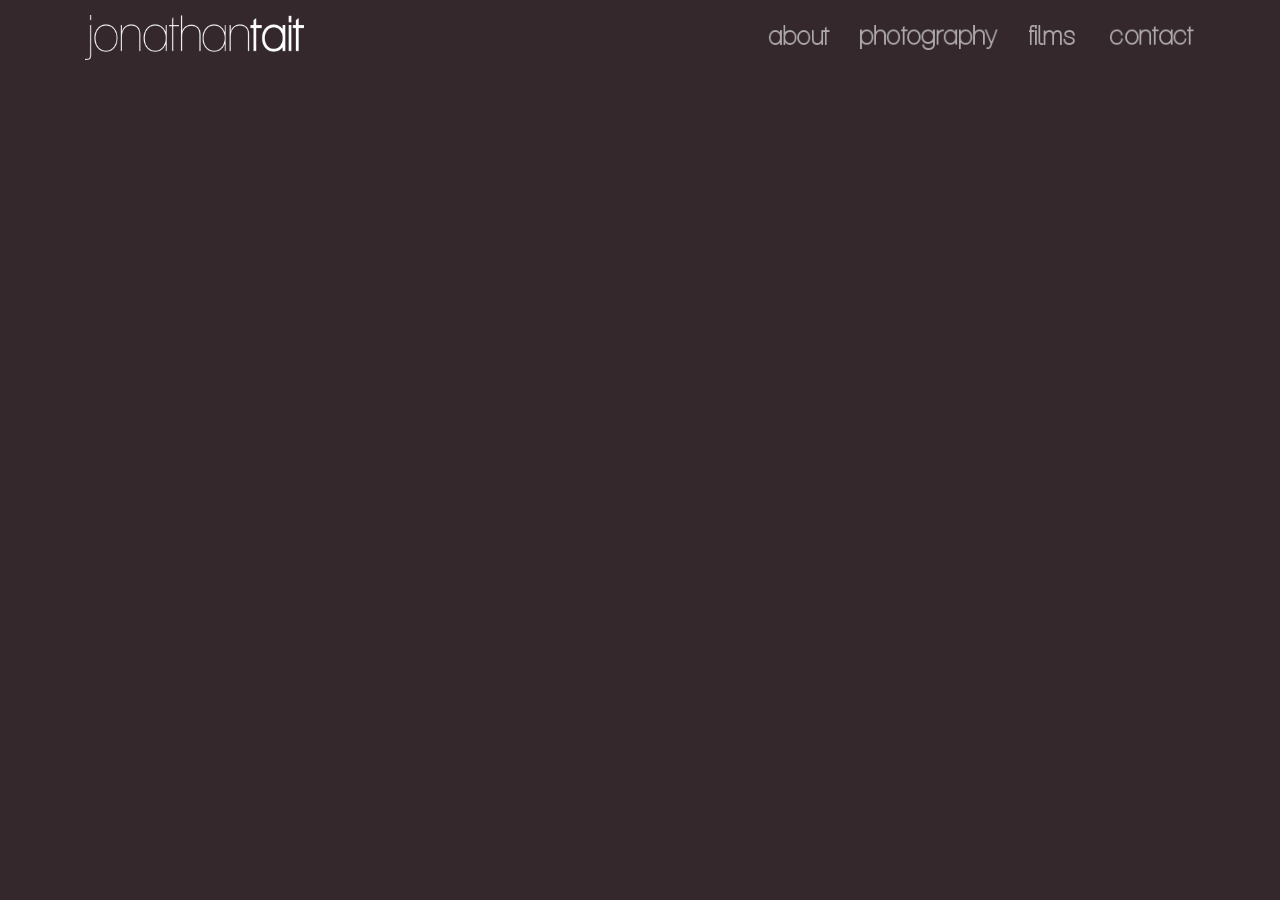
<file: index.html>
<!DOCTYPE html>
<html>
<head>
	<meta charset="utf-8">
	<title>Jonathan Tait | Photography and Film</title>
	<link rel="stylesheet" href="css/normalize.css">
	<link rel="stylesheet" type="text/css" href="css/bootstrap.min.css">
	<link rel="stylesheet" type="text/css" href="css/main.css">
	<link href='http://fonts.googleapis.com/css?family=Merriweather' rel='stylesheet' type='text/css'>
	<link rel="shortcut icon" href="img/icon.ico" alt="">
	<meta name="viewport" content="width=device-width, initial-scale=1.0">
	<meta name="description" content="Jonathan Tait freelance photographer and film maker">
</head>
<body>
	<div class="container">
		<header class="navbar navbar-static-top">
		<div class="container">
			<a class="navbar-brand" href="index.html"><img id="topimage" src="img/logo_white.png" alt=""></a>
				<nav id="navlinks" class="collapse navbar-collapse">
					<ul class="nav navbar-nav navbar-right">
						<li><a href="about.html"><img src="img/about_white.png" /></a></li>
						<li><a href="photos.html"><img src="img/photography_white.png" /></a></li>
						<li><a href="videos.html"><img src="img/films_white.png" /></a></li>
						<li><a href="contact.html"><img src="img/contact_white.png" /></a></li>
					</ul>
				</nav>
				<button class="btn btn-primary navbar-toggle"
					data-toggle="collapse"
					data-target=".navbar-collapse">
					<span class="glyphicon glyphicon-menu-hamburger"></span>
				</button>
		</div>
	</header>
		<!-- <div id="menuholder">
			<img id="border" src="img/logoborder.png" alt="" />
		<nav id="menu"> -->

		<div id="mainarea" class="indexmain">
			<section id="mainimagespace" class="col-md-12">
          <img src="img/slide1.jpg" alt="" class="active" >
          <img src="img/slide2.jpg" alt="" >
          <img src="img/slide3.jpg" alt="" >
          <img src="img/slide4.jpg" alt="" >
      </section>
		</div>

		<div id="index_about">
			<p>I am a documentary maker and photographer whose main interest is in peace in war and land rights. I frequently work for the NHS including at Great Ormond Street Hospital for Children and for NGOs. I have spent many years working in television, most recently shooting on hit series Forbidden History.</p>

			<p>I am currently working on a project about Ibrahim Abu El Hawa, a global peace ambassador born in East Jerusalem into the maelstrom of Israeli independence. Through visiting the region as the 2014 summer conflict was starting to cease, I saw many sides to Palestine and Israel and the myriad amount of issues surrounding the conflict is incomprehensible to the outsider. My aim therefore is to tell stories about individuals who fight for a better world for Muslims, Jews, Christians and anyone else who inhabits the Holy Land.</p>
		</div>

	</div>
	
	<script src="js/jquery-2.1.3.min.js"></script>
	<script src="js/bootstrap.min.js"></script>
	<script src="js/main.js"></script>

</body>

</html>
</file>
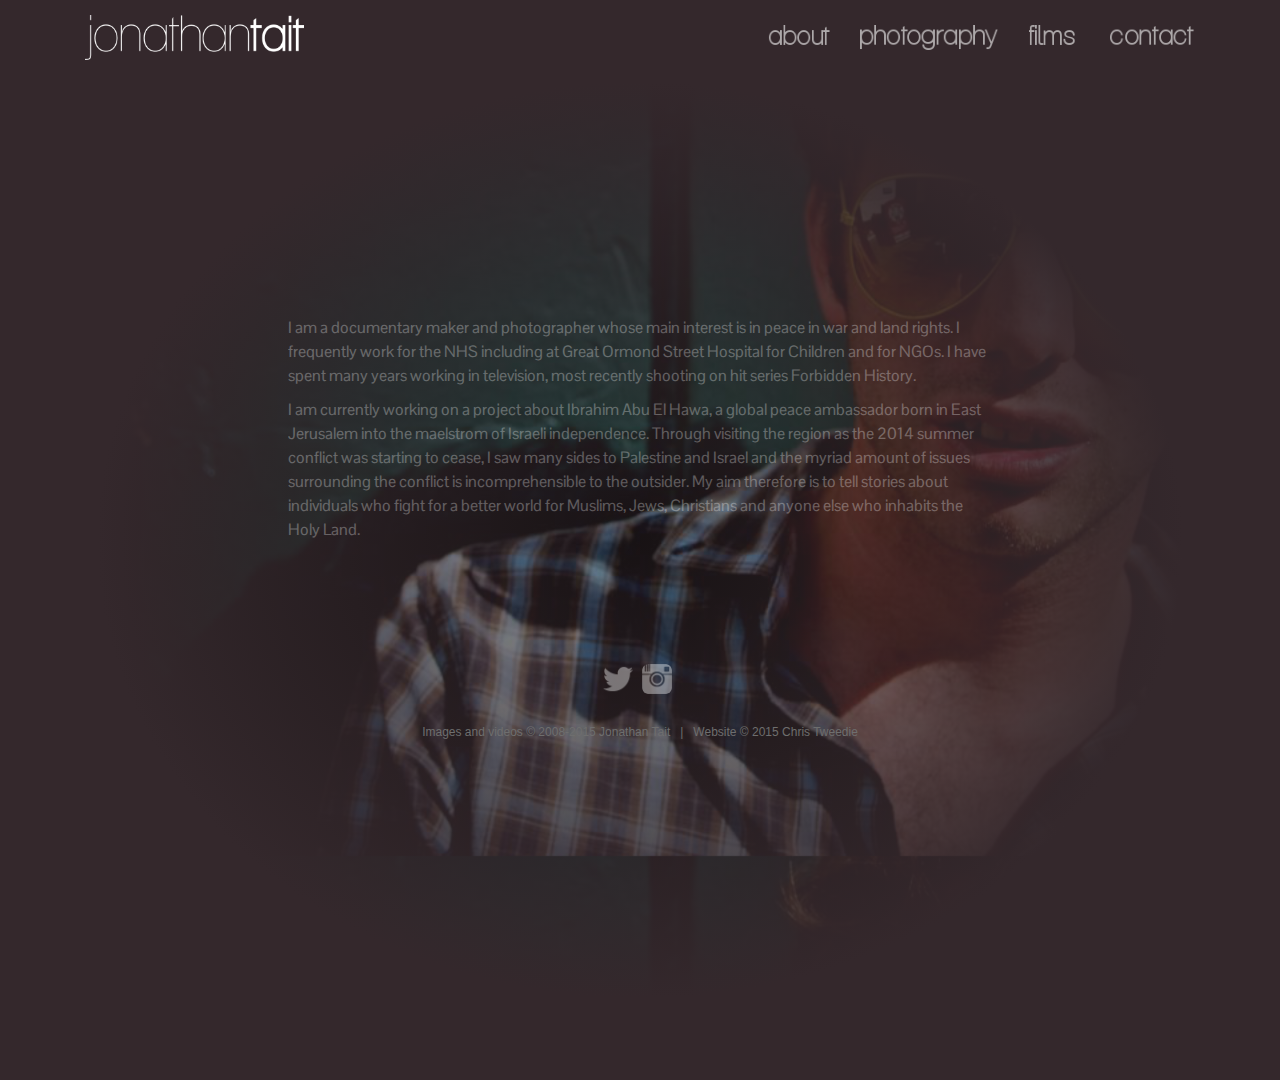
<file: about.html>
<!DOCTYPE html>
<html class="about">
<head>
	<meta charset="utf-8">
	<title>Jonathan Tait | Photography and Film</title>
	<link rel="stylesheet" href="css/normalize.css">
	<link rel="stylesheet" type="text/css" href="css/bootstrap.min.css">
	<link rel="stylesheet" type="text/css" href="css/main.css">
	<link href='http://fonts.googleapis.com/css?family=Merriweather' rel='stylesheet' type='text/css'>
	<link href='http://fonts.googleapis.com/css?family=Pontano+Sans' rel='stylesheet' type='text/css'>
	<link rel="shortcut icon" href="img/icon.ico" alt="">
	<meta name="viewport" content="width=device-width, initial-scale=1.0">
</head>
<body class="aboutbody">
<div class="gradient">
</div>
<div class="container">
	<header class="navbar navbar-static-top">
		<div class="container">
			<a class="navbar-brand" href="index.html"><img id="topimage" src="img/logo_white.png" alt=""></a>
				<nav id="navlinks" class="collapse navbar-collapse">
					<ul class="nav navbar-nav navbar-right">
						<li><a href="about.html"><img src="img/about_white.png" /></a></li>
						<li><a href="photos.html"><img src="img/photography_white.png" /></a></li>
						<li><a href="videos.html"><img src="img/films_white.png" /></a></li>
						<li><a href="contact.html"><img src="img/contact_white.png" /></a></li>
					</ul>
				</nav>
				<button class="btn btn-primary navbar-toggle"
					data-toggle="collapse"
					data-target=".navbar-collapse">
					<span class="glyphicon glyphicon-menu-hamburger"></span>
				</button>
		</div>
	</header>
	</div>
	<div id="mainarea" class="aboutarea">
		<section id="textarea" class="about">
			<p>I am a documentary maker and photographer whose main interest is in peace in war and land rights. I frequently work for the NHS including at Great Ormond Street Hospital for Children and for NGOs. I have spent many years working in television, most recently shooting on hit series Forbidden History.</p>

			<p>I am currently working on a project about Ibrahim Abu El Hawa, a global peace ambassador born in East Jerusalem into the maelstrom of Israeli independence. Through visiting the region as the 2014 summer conflict was starting to cease, I saw many sides to Palestine and Israel and the myriad amount of issues surrounding the conflict is incomprehensible to the outsider. My aim therefore is to tell stories about individuals who fight for a better world for Muslims, Jews, Christians and anyone else who inhabits the Holy Land.</p>
		</section>
	
	</div>


	<footer>
		<div class="social"><a href="http://twitter.com/tait_photos" target="_blank"><img src="img/twitter-wrap.png" alt="" class="social-icon"></a>&nbsp;<a href="http://instagram.com/taitphotos" target="_blank"><img src="img/instagram.png" alt="Instagram" class="social-icon" /></a></div>
		<p>Images and videos &copy; 2008-2015 Jonathan Tait &nbsp; | &nbsp; Website &copy; 2015 Chris Tweedie</p>
	</footer>
</div>

<script src="js/jquery-2.1.3.min.js"></script>
<script src="js/bootstrap.min.js"></script>
<script src="js/main.js"></script>

</body>

</html>
</file>
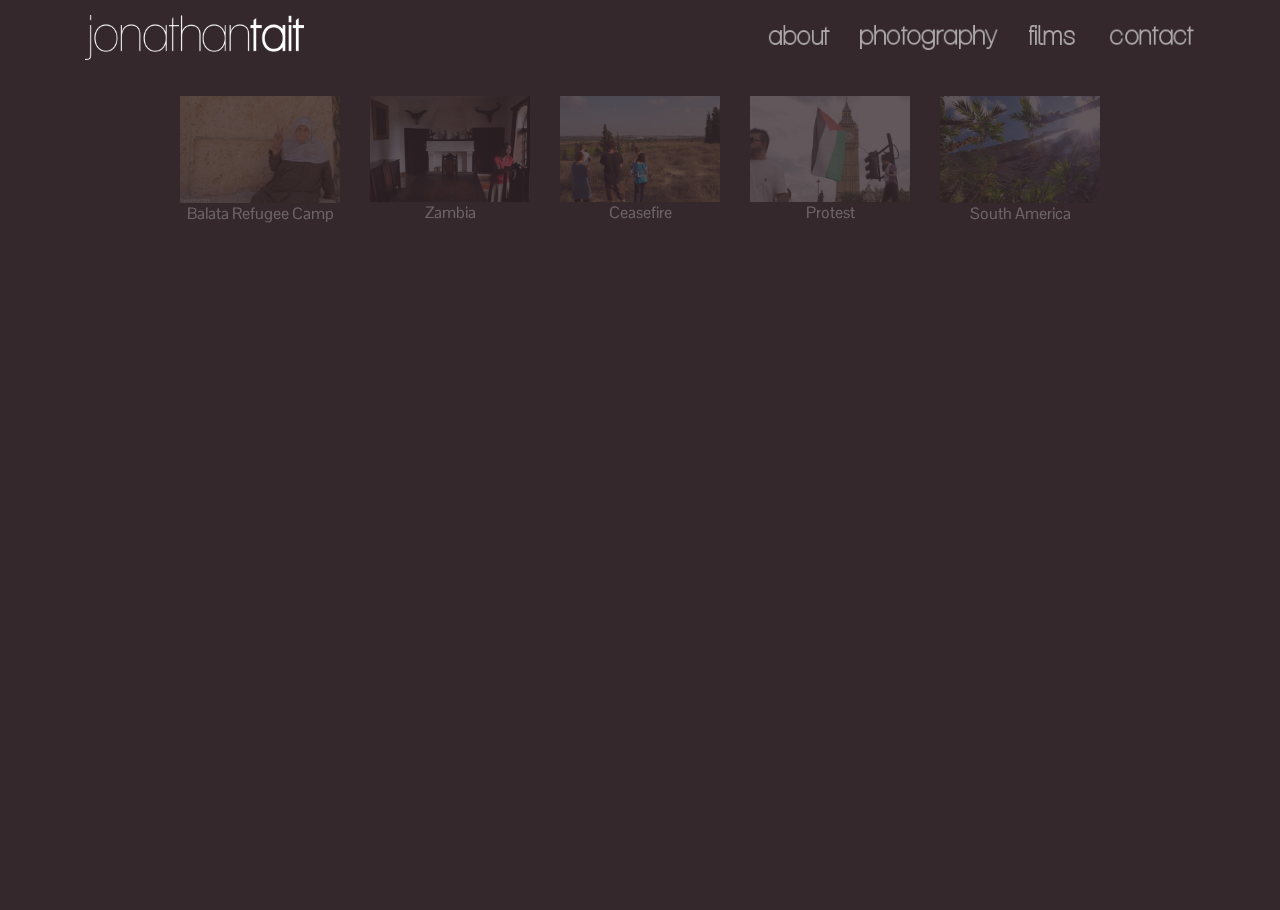
<file: photos.html>
<!DOCTYPE html>
<html>
<head>
	<meta charset="utf-8">
	<link rel="stylesheet" href="css/normalize.css">
	<link rel="stylesheet" type="text/css" media="all" href="css/font-awesome.min.css" />
	<link rel="stylesheet" type="text/css" media="all" href="css/jgallery.min.css?v=1.5.5" />
	<link rel="stylesheet" type="text/css" href="css/bootstrap.min.css">
	<link rel="stylesheet" type="text/css" href="css/main.css">
	<script src="js/jquery-2.1.3.min.js"></script>
	<script type="text/javascript" src="js/jgallery.min.js?v=1.5.5"></script>
	<script type="text/javascript" src="js/tinycolor-0.9.16.min.js"></script>
	<script type="text/javascript" src="js/touchswipe.min.js"></script>
	<link href='http://fonts.googleapis.com/css?family=Merriweather' rel='stylesheet' type='text/css'>
	<link href='http://fonts.googleapis.com/css?family=Pontano+Sans' rel='stylesheet' type='text/css'>
	<link rel="shortcut icon" href="img/icon.ico">
	<meta name="viewport" content="width=device-width, initial-scale=1.0">
	<title>Jonathan Tait | Photography and Film</title>
</head>
<body>
	<div class="container">
		<header class="navbar navbar-static-top">
		<div class="container">
			<a class="navbar-brand" href="index.html"><img id="topimage" src="img/logo_white.png" alt=""></a>
				<nav id="navlinks" class="collapse navbar-collapse">
					<ul class="nav navbar-nav navbar-right">
						<li><a href="about.html"><img src="img/about_white.png" /></a></li>
						<li><a href="photos.html"><img src="img/photography_white.png" /></a></li>
						<li><a href="videos.html"><img src="img/films_white.png" /></a></li>
						<li><a href="contact.html"><img src="img/contact_white.png" /></a></li>
					</ul>
				</nav>
				<button class="btn btn-primary navbar-toggle"
					data-toggle="collapse"
					data-target=".navbar-collapse">
					<span class="glyphicon glyphicon-menu-hamburger"></span>
				</button>
		</div>
	</header class="photo_header">
		<div id="mainarea">
			<div id="photos_area">

			<script type="text/javascript">
			$( function(){
    
} );

			</script>
		
			<div id="selectgallery">
		
					<!-- Add new galleries here with gallery class and same ID as gallery object name -->
					<div class=" gallery-div col-md-offset-1 col-md-2 col-sm-4">
						<a href="" id="Balata" class="hvr-grow gallery"><img src="img/gallery/Balata/12tn.jpg" alt=""></a>
						<br>
						<span>Balata Refugee Camp</span>
					</div>
		
					<div class="gallery-div col-md-2 col-sm-4">
						<a href="" id="Zambia" class="hvr-grow gallery"><img src="img/gallery/Zambia/1tn.jpg" alt=""></a>
						<br>
						<span>Zambia</span>
					</div>

					<div class="gallery-div col-md-2 col-sm-4">
						<a href="" id="Ceasefire" class="hvr-grow gallery"><img src="img/gallery/Ceasefire/2tn.jpg" alt=""></a>
						<br>
						<span>Ceasefire</span>
					</div>

					<div class="gallery-div col-md-2 col-sm-4">
						<a href="" id="Protest" class="hvr-grow gallery"><img src="img/gallery/Protest/3tn.jpg" alt=""></a>
						<br>
						<span>Protest</span>
					</div>

					<div class="gallery-div col-md-2 col-sm-4">
						<a href="" id="South_America" class="hvr-grow gallery"><img src="img/gallery/South_America/1tn.jpg" alt=""></a>
						<br>
						<span>South America</span>
					</div>
		
				</div>

				<div id="gallery">
		    



		    </div>
		    
			</div>

		
		</div>

	</div>

			<script src="js/bootstrap.min.js"></script>
			<script src="js/main.js"></script>
			<script src="js/galleries.js"></script>
			<script src="js/photos.js"></script>


</body>

</html>
</file>
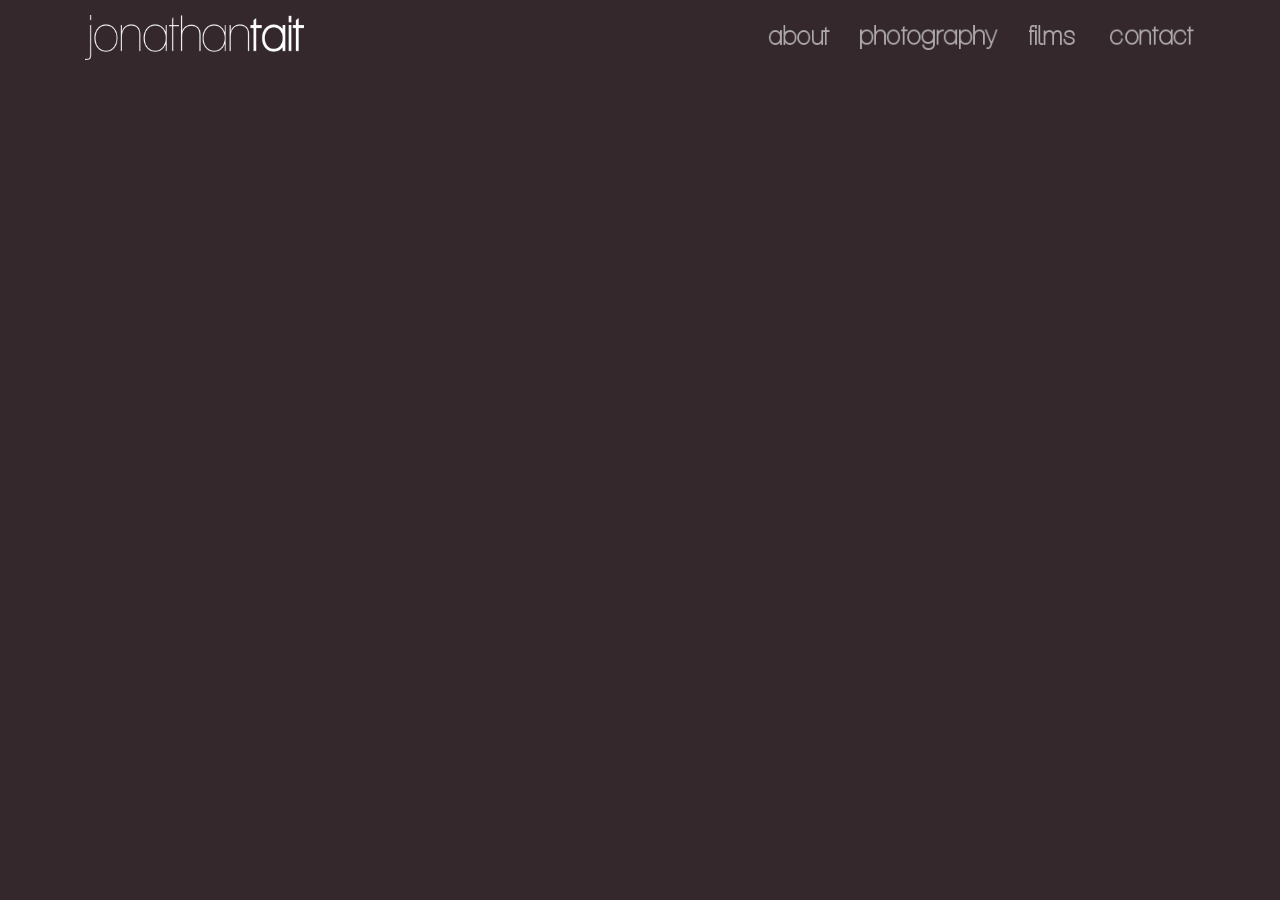
<file: videos.html>
<!DOCTYPE html>
<html>
<head>
	<meta charset="utf-8">
	<title>Jonathan Tait | Photography and Film</title>
	<link rel="stylesheet" href="css/normalize.css">
	<link rel="stylesheet" type="text/css" href="css/bootstrap.min.css">
	<link rel="stylesheet" type="text/css" href="css/main.css">
	<link href='http://fonts.googleapis.com/css?family=Merriweather' rel='stylesheet' type='text/css'>
	<link href='http://fonts.googleapis.com/css?family=Pontano+Sans' rel='stylesheet' type='text/css'>
	<link rel="shortcut icon" href="img/icon.ico">
	<meta name="viewport" content="width=device-width, initial-scale=1.0">
</head>
<body>
<div class="container">
	<header class="navbar navbar-static-top">
		<div class="container">
			<a class="navbar-brand" href="index.html"><img id="topimage" src="img/logo_white.png" alt=""></a>
				<nav id="navlinks" class="collapse navbar-collapse">
					<ul class="nav navbar-nav navbar-right">
						<li><a href="about.html"><img src="img/about_white.png" /></a></li>
						<li><a href="photos.html"><img src="img/photography_white.png" /></a></li>
						<li><a href="videos.html"><img src="img/films_white.png" /></a></li>
						<li><a href="contact.html"><img src="img/contact_white.png" /></a></li>
					</ul>
				</nav>
				<button class="btn btn-primary navbar-toggle"
					data-toggle="collapse"
					data-target=".navbar-collapse">
					<span class="glyphicon glyphicon-menu-hamburger"></span>
				</button>
		</div>
	</header>
		<div id="mainarea">

			<div id="videogallery">

			</div>

		</div>
		
	</div>
	
	<script src="js/jquery-2.1.3.min.js"></script>
	<script src="js/main.js"></script>
	<script>

	//  JSONP from vimeo
	$.getJSON('https://vimeo.com/api/v2/joanthantaitfilms/videos.json', function(data) {
		for (var i=0; i<data.length; i++) {
			var video = data[i];
			var videoSection = "<div class='video-section'>"
			+ "<a href='" + video.url + "'>" + "<h3>" + video.title + "</h3>" + "</a>"
			+ "<a href='" + video.url + "'>" + "<img src='" + video.thumbnail_large + "' class='col-md-5'/></a>"
			+ "<p class='col-md-7'>" + video.description + "</p>" + "</div>";
			$('#videogallery').append(videoSection);
		}
	});


</script>
</body>

</html>
</file>
<file: css/main.css>
body {
	background-color: #34282C;
	height: 100%;
	width: 100%;
	margin-top: 10px;
	margin-left: auto;
	margin-right: auto;
	margin-bottom: 10px;
	font-family: 'Pontano Sans', Helvetica, sans-serif;
	font-size: 16px;
	color: white;
}

a:link {
	text-decoration: none;
	color: inherit;
}

a:visited {
	text-decoration: none;
	color: inherit;
}

h3 {
	font-weight: normal;
	color: white;
}

header {
	padding-left: 10px;
}

header img {
	height: 45px;
}

#border {
	display: block;
	margin-left: auto;
	margin-right: auto;
	margin-top: 0;
	margin-bottom: 0;
	padding-top: 0;
	padding-bottom: 0;
	opacity: 0.8;
	vertical-align: top;
}

#mainarea {
	display: none;
}

.navbar {
	margin-bottom: 0;
}

.navbar-brand {
	padding: 5px 0 0 5px;
}

.navbar-right {
	padding-right: 40px;
	font-size: 1.25em;
}

.navbar .navbar-nav > li > a {
	opacity: .6;
  transition: opacity 1s ease-out;
  -moz-transition: opacity 1s ease-out;
  -webkit-transition: opacity 1s ease-out;
  -o-transition: opacity 1s ease-out;
  }

.navbar .navbar-nav > li > a:hover {
	opacity: 1;
	background-color: inherit;
}

.navbar-right img {
	height: 25px;
}

#textarea {
	width: 55%;
	position: relative;
	text-align: left;
	margin-left: auto;
	margin-right: auto;
	margin-top: 30px;
	line-height: 1.5em;
}

.loadingspinner {
	display: block;
	margin-top: 200px;
	margin-bottom: 200px;
	margin-left: auto;
	margin-right: auto;
}

#mainimagespace {
	margin: 5px auto 0px auto;
	position: relative;
	height: 100%;
	text-align: center;
}

#mainimagespace img {
	display: none;
	margin-left: auto;
	margin-right: auto;
	position: relative;
	width: 100%;                 /* change this to max-width to restore */
	max-height: 100%;
	box-shadow: 10px 10px 15px rgba(0,0,0, .5);
}

#mainimagespace img.active {
	display: block;
}

footer {
	display: block;
	clear: both;
}

	.loadingspinner img {
		height: 100px;
	}

/************ about.html specific ***********/

.aboutbody {
	background: url('../img/sunnies.jpg');
	background-size: cover;
	height: 600px;
}

.gradient {
	position: absolute;
	top: 0;
	left: 0;
	height: 1080px;
	width: 100%;
	background: -webkit-radial-gradient(transparent -50%, #34282C 60%);
	background: -o-radial-gradient(transparent -50%, #34282C 60%);
	background: -moz-radial-gradient(transparent -50%, #34282C 60%);
	background: radial-gradient(transparent -50%, #34282C 60%);
}

#mainarea .about {
	margin-top: 250px;
}

/*********** contact.html specific **********/

#demotix {
	width: 100px;
	margin-top: 20px;
}

.contact-icon {
	width: 30px;
	height: 30px;
	margin-right: 5px;
	vertical-align: text-top;
	border-radius: 20%;
}

.contact-list {
	list-style: none;
	text-align: center;
	font-size: 18px;
}

.contact-list li {
	margin-top: 20px;
	margin-bottom: 20px;
}

.contactbody {
  background: url('../img/zambia_contact.jpg'); /* Standard syntax */
	background-size: cover;
	height: 600px
}

/*********** photos.html specific ***********/

.hvr-grow {
  display: inline-block;
  vertical-align: middle;
  -webkit-transform: translateZ(0);
  transform: translateZ(0);
  box-shadow: 0 0 1px rgba(0, 0, 0, 0);
  -webkit-backface-visibility: hidden;
  backface-visibility: hidden;
  -moz-osx-font-smoothing: grayscale;
  -webkit-transition-duration: 0.3s;
  transition-duration: 0.3s;
  -webkit-transition-property: transform;
  transition-property: transform;
}
.hvr-grow:hover, .hvr-grow:focus, .hvr-grow:active {
  -webkit-transform: scale(1.1);
  transform: scale(1.1);
  -webkit-box-shadow: 0px -1px 14px 0px rgba(255,255,255,1);
-moz-box-shadow: 0px -1px 14px 0px rgba(255,255,255,1);
box-shadow: 0px -1px 14px 0px rgba(255,255,255,1);
}

.change-album .menu {
	position: absolute;
	left: 10px;
}

.jgallery.jgallery-standard {
	margin-left: auto;
	margin-right: auto;
}

.jgallery-container {
	background-color: #34282C;
}

.jgallery-container-inner {
	background-color: #34282C;
}

#selectgallery {
	height: 150px;
	margin-bottom: 40px;
	text-align: center;
	margin-top: 30px;
}

.gallery-div {
	max-width: 100%;
	display: inline-block;
	vertical-align: top;
	position: relative;
}

#selectgallery .gallery img {
	width: 100%;
	opacity: .8;
    transition: opacity .5s ease-out;
    -moz-transition: opacity .5s ease-out;
    -webkit-transition: opacity .5s ease-out;
    -o-transition: opacity .5s ease-out;
}

#selectgallery .gallery img:hover {
	opacity: 1;
}

#downicon {
	height: 100px;
	display: block;
	margin-right: auto;
	margin-left: auto;
	opacity: .7;
	transition: opacity .5s ease-out;
    -moz-transition: opacity .5s ease-out;
    -webkit-transition: opacity .5s ease-out;
    -o-transition: opacity .5s ease-out;
}

#downicon:hover {
	opacity: 1;
}

#photogallery {
	margin-top: 40px;
	width: 80%;
	margin-left: auto;
	margin-right: auto;
	text-align: center;
}

#photogallery p, h3 {
	text-align: left;
}

#photogallery img {
	opacity: .8;
    transition: opacity .5s ease-out;
    -moz-transition: opacity .5s ease-out;
    -webkit-transition: opacity .5s ease-out;
    -o-transition: opacity .5s ease-out;
    margin: 10px;
}

#photogallery img:hover {
    opacity: 1;
}

h2 {
	text-align: center;
	font-weight: normal;
}

/*********** videos.html specific ***********/

#videogallery {
	margin-top: 30px;
	margin-left: auto;
	margin-right: auto;
	padding: 0 auto 10px;
	text-align: center;
}

.video-section {
	width: 80%;
	height: auto;
	overflow: hidden;
	margin: 30px auto;
	clear: both;
}

.video-section h3 {
	margin-bottom: 20px;
}

.video-section p {
	font-size: 0.95em;
	text-align: left;
}

/*********** footer ***********/

footer {
   position: relative;
   clear: both;
   margin-top: 10px;
   width: 75%;
   margin-left: auto;
   margin-right: auto;
   text-align: center;
   font-size: 12px;
   font-family: arial, sans-serif;
   color: #6E6E6E;
   padding: 10px;
}

footer p {
	margin-top: 10px;
}

.social {
	display: block;
	text-align: center;
	padding-bottom: 20px;
	font-size: 1.25em;
	margin-top: 100px;

}

.social-icon {
	width: 30px;
	height: 30px;
	margin-right: 5px;
	vertical-align: text-top;
	border-radius: 20%;
	opacity: .4;
    transition: opacity 1s ease-out;
    -moz-transition: opacity 1s ease-out;
    -webkit-transition: opacity 1s ease-out;
    -o-transition: opacity 1s ease-out;
}

.social-icon:hover {
	opacity: 1;
}

.social-index {
	text-align: center;
}

#index_about {
	display: none;
}

/* media queries -----------------------------*/

@media screen and (max-width: 800px) {

	#textarea,
	#mainimagespace {
		float: none;
		width: 90%;
		margin-left: auto;
		margin-right: auto;
		margin-top: 50px;
		padding: 0;
		text-align: center;
	}

	#mainimagespace img {
		width: 100%;
	}
	
	.navbar-right {
		padding-right: 10px;
	}

	.navbar-right img {
		height: 20px;
	}

	#hide_about {
		display: none;
	}

	#border {
		display: none;
	}

	/*#index_about {
		width: 90%;
		margin: 50px auto 30px auto;
		display: block;
	}*/

	.photo_header: {
		margin-bottom: 100px;
	}

	#videogallery {
	margin-top: 30px;
	margin-left: auto;
	margin-right: auto;
	padding: 0 auto 10px;
	text-align: center;
}

.video-section {
	width: 100%;
	height: auto;
	overflow: hidden;
	margin: 30px auto;
	clear: both;
}

.video-section img {
	margin-top: 15px;
	width: 100%;
	box-shadow: 10px 10px 15px rgba(0,0,0, 0.5);
}

.video-section p {
	margin-top: 20px;
	font-size: 0.95em;
	width: 100%;
}

.left {
	float: none;
}

.right {
	float: none;
}

.text-left {
	text-align: center;
	float: none;
}

.text-right {
	text-align: center;
	float: none;
}


}

@media screen and (max-width: 480px) {
	
	body {
		width: 95%;
	}

	header,
	#topimage {
		max-width: 100%;
		height: 40px;
    	background-size: 250px;
    	padding: 0 0 5px;
    	margin-top: 0;
    	margin-left: auto;
    	margin-right: auto;
    	margin-bottom: 20px;
    	background-image: none;
	}

	.navbar-right {
		padding-right: 0;
	}

	.navbar-right img {
		height: 15px;
	}

	.navbar .navbar-nav > li {
		background-color: #34282C;
	}

	#textarea,
	#mainimagespace {
		height: auto;
		float: none;
		width: 100%;
		margin: 0;
		padding: 0;
		text-align: center;
	}

	.loadingspinner {
		display: block;
		margin-top: 20px;
		margin-bottom: 20px;
		margin-left: auto;
		margin-right: auto;
	}


	#menu ul {
		padding-left: 0;
		text-align: center;
		margin-left: auto;
		margin-right: auto;
		list-style: none;
	}
	
	#menu ul li {
		display: inline;
		position: relative;
		padding: 0 5px;
	}

	.hide_about {
		display: none;
	}

	#menu img {
		height: 20px;
	}

	#selectgallery {
		padding-bottom: 20px;
	}

	.about footer {
		clear: both;
	}

}
</file>
<file: css/jgallery.min.css>
.jgallery .jgallery-btn{-webkit-transition:all .2s;transition:all .2s;cursor:pointer}.jgallery .jgallery-btn:hover{text-shadow:0 0 .15em #fff}.jgallery .jgallery-btn.inactive{opacity:.5}.jgallery .jgallery-btn.inactive:hover{opacity:1}.jgallery .jgallery-btn.active{color:#fff;opacity:1}.jgallery .jgallery-btn-large{width:60px;height:60px;line-height:64px;font-size:30px;text-align:center;color:#fff}.jgallery .jgallery-btn-small{width:40px;height:40px;margin:0;line-height:43px;font-size:18px;text-align:center;color:#fff}.jgallery .change-album{z-index:1;position:relative}.jgallery .change-album .menu{left:0;bottom:42px;background:#111;position:absolute;overflow:auto;display:none}.jgallery .change-album .menu .item{margin:0;padding:10px 40px 10px 10px;border-bottom:1px solid rgba(127,127,127,.5);font-family:"Segoe UI",Frutiger,"Frutiger Linotype","Dejavu Sans","Helvetica Neue",Arial,sans-serif;font-weight:700;font-size:14px;text-align:left;-webkit-transition:all .3s;transition:all .3s;line-height:normal;white-space:pre;color:#ddd;text-shadow:none;display:block}.jgallery .change-album .menu .item:hover{color:#fff;background:#222}.jgallery .change-album .menu .item.active{color:#ddd;background:#333}.jgallery .change-album .title{padding:0;line-height:40px;left:48px;top:0;bottom:auto;right:auto;font-family:"Segoe UI",Frutiger,"Frutiger Linotype","Dejavu Sans","Helvetica Neue",Arial,sans-serif;font-size:14px;position:absolute;white-space:pre}.jgallery .change-album.active{border-radius:2px}.jgallery .change-album.active .menu{display:block}.jgallery .change-album.active[tooltip]:after{display:none!important}.jgallery.jgallery-standard{top:auto;left:auto;right:auto;bottom:auto;position:relative;z-index:0;overflow:hidden}.jgallery.jgallery-slider{margin-left:auto;margin-right:auto;top:auto;left:auto;right:auto;bottom:auto;-webkit-perspective:1200px;perspective:1200px;position:relative;z-index:0;background:transparent!important}.jgallery.jgallery-slider .jgallery-thumbnails{background:none!important;overflow:hidden}.jgallery.jgallery-slider .jgallery-thumbnails .jgallery-container{-webkit-box-shadow:none!important;box-shadow:none!important}.jgallery.jgallery-slider .jgallery-thumbnails.jgallery-thumbnails-bottom{padding-bottom:4px}.jgallery.jgallery-slider .jgallery-thumbnails.jgallery-thumbnails-bottom~* .nav-bottom{padding-bottom:30px}.jgallery.jgallery-slider .jgallery-thumbnails.square:not(.full-screen) a,.jgallery.jgallery-slider .jgallery-thumbnails.square.number:not(.full-screen) a{width:1.6em;height:1.6em;margin:4px;font-size:10px;line-height:1.6em;-webkit-box-shadow:0 0 0 2px rgba(0,0,0,.6),0 0 0 3px rgba(255,255,255,.6);box-shadow:0 0 0 2px rgba(0,0,0,.6),0 0 0 3px rgba(255,255,255,.6);opacity:1}.jgallery.jgallery-slider .jgallery-thumbnails.square:not(.full-screen) a.active,.jgallery.jgallery-slider .jgallery-thumbnails.square.number:not(.full-screen) a.active{opacity:.6}.jgallery.jgallery-slider .jgallery-thumbnails.square:not(.full-screen).jgallery-thumbnails-horizontal,.jgallery.jgallery-slider .jgallery-thumbnails.square.number:not(.full-screen).jgallery-thumbnails-horizontal{height:28px}.jgallery.jgallery-slider .jgallery-thumbnails.square:not(.full-screen).jgallery-thumbnails-vertical,.jgallery.jgallery-slider .jgallery-thumbnails.square.number:not(.full-screen).jgallery-thumbnails-vertical{width:28px}.jgallery.jgallery-slider .zoom-container .nav-bottom{height:auto;-webkit-box-shadow:none!important;box-shadow:none!important;background:0 0;-webkit-transition:-webkit-transform .2s,opacity .2s;transition:transform .2s,opacity .2s;left:4px;right:4px;top:auto;bottom:3px}.jgallery.jgallery-slider .zoom-container .nav-bottom .icons{width:240px;height:40px;margin:-20px -120px;background:none!important;-webkit-transform:scale(.8);-moz-transform:scale(.8);transform:scale(.8);opacity:0;float:none;text-align:center;top:-40px;left:50%;position:absolute}.jgallery.jgallery-slider .zoom-container .nav-bottom .jgallery-btn{margin-left:4px;margin-right:4px;border-radius:27px}.jgallery.jgallery-slider .zoom-container .nav-bottom>.title.fade,.jgallery.jgallery-slider .zoom-container .nav-bottom>.title.fade.expanded{padding-bottom:12px;white-space:normal;cursor:default;top:3px;left:8px;right:8px;bottom:auto;position:relative}.jgallery.jgallery-slider .zoom-container .progress{bottom:-1px}.jgallery.jgallery-slider .zoom .container{background:none!important}.jgallery.jgallery-slider .overlayContainer .overlay{background:transparent!important}.jgallery.jgallery-slider:hover .zoom-container .nav-bottom .icons{-webkit-transform:scale(1);-moz-transform:scale(1);transform:scale(1);opacity:1}.jgallery.jgallery-slider:after{margin-top:-15px;left:100px;right:100px;top:100%;height:30px;background:rgba(0,0,0,.5);-webkit-box-shadow:0 0 40px 40px rgba(0,0,0,.5);box-shadow:0 0 40px 40px rgba(0,0,0,.5);-webkit-transform:rotateX(75deg);-moz-transform:rotateX(75deg);transform:rotateX(75deg);content:"";position:absolute;display:block}.jgallery.jgallery-mobile.jgallery-hide-draggable-navigation-on-mobile .zoom-container .drag-nav{display:none}html,body{height:100%;margin:0}.overlayContainer{z-index:1;position:relative;display:block}.overlayContainer .overlay{color:#fff;left:0;top:0;right:0;bottom:0;background:center center no-repeat #000;position:absolute;z-index:10000}.overlayContainer .imageLoaderPositionAbsolute{font-size:60px;width:1em;height:1em;line-height:1em;margin:-.5em;font-weight:700;letter-spacing:-.02em;text-align:center;top:50%;left:50%;position:absolute;z-index:10001}.overlayContainer .imageLoaderPositionAbsolute [class*=fa-]{width:1em;height:1em;line-height:1em}.overlayContainer .imageLoaderPositionAbsolute.preloadAll:after{border-radius:1.7em;left:0;top:0;bottom:0;right:0;content:"";position:absolute;z-index:0}.overlayContainer .imageLoaderPositionAbsolute .circle{margin:-42px 0 0 -42px;left:50%;top:50%;position:absolute}.overlayContainer .imageLoaderPositionAbsolute .progress-value{width:200px;height:200px;line-height:200px;margin:-100px;padding-left:.25em;left:50%;top:50%;position:absolute;z-index:1}.overlayContainer .imageLoaderPositionAbsolute .progress-value:after{padding-left:.117em;font-size:.5em;font-weight:400;-webkit-animation:percent 1s linear infinite;animation:percent 1s linear infinite;content:"%"}.imageLoaderPositionAbsolute{left:50%}body.overlayContainer>.overlay{position:fixed}body.overlayContainer>.overlay .imageLoaderPositionAbsolute{top:50%!important;position:fixed}@keyframes percent{0%{opacity:.1}50%{opacity:1}100%{opacity:.1}}@-webkit-keyframes percent{0%{opacity:.1}50%{opacity:1}100%{opacity:.1}}.jgallery .zoom-container .progress{width:0;height:4px;margin:0;padding:0;border:0;line-height:4px;background:#fff;background:rgba(255,255,255,.5);left:0;bottom:0;overflow:hidden;position:absolute;z-index:10003}.jgallery .zoom-container .progress:after{width:4px;height:4px;background:#fff;background:#fff;-webkit-box-shadow:0 0 30px 15px rgba(255,255,255,1);box-shadow:0 0 30px 15px rgba(255,255,255,1);right:64px;top:0;content:"";position:absolute}.jgallery .jgallery-thumbnails{background:#111;-webkit-transition:background .2s,background-color .2s;transition:background .2s,background-color .2s;position:absolute;z-index:3;font-size:0;line-height:0}.jgallery .jgallery-thumbnails.hidden{display:none}.jgallery .jgallery-thumbnails.inactive{display:none}.jgallery .jgallery-thumbnails img.thumb-horizontal{max-height:100%;max-width:none}.jgallery .jgallery-thumbnails img.thumb-vertical{max-height:none;max-width:100%}.jgallery .jgallery-thumbnails .jgallery-container{left:0;top:0;right:0;bottom:0;-webkit-transition:box-shadow .2s,-webkit-box-shadow .2s;transition:box-shadow .2s,-webkit-box-shadow .2s;position:absolute;overflow:hidden}.jgallery .jgallery-thumbnails .album{display:none}.jgallery .jgallery-thumbnails .album.active{display:inline}.jgallery .jgallery-thumbnails a{border-radius:.7em;white-space:normal;display:inline-block}.jgallery .jgallery-thumbnails a:hover:not(.active){border-radius:2px!important}.jgallery .jgallery-thumbnails a:hover:not(.active) img{border-radius:2px!important}.jgallery .jgallery-thumbnails a img{border-radius:.7em;-webkit-transition:all .5s;-moz-transition:all .5s;-o-transition:all .5s;transition:all .5s}.jgallery .jgallery-thumbnails .prev,.jgallery .jgallery-thumbnails .next{font-size:24px;text-align:center;background:#111;opacity:1;-webkit-box-shadow:none;box-shadow:none;cursor:pointer;z-index:1;position:absolute}.jgallery .jgallery-thumbnails .ico{width:40px;height:40px;margin:-20px 0 0 -20px;line-height:40px;color:#fff;top:50%;left:50%;position:absolute}.jgallery .jgallery-thumbnails .jgallery-close{opacity:0;display:none}.jgallery .jgallery-thumbnails .change-album{display:none}.jgallery .jgallery-thumbnails .overlayContainer .imageLoaderPositionAbsolute{font-size:30px}.jgallery .jgallery-thumbnails-horizontal{left:0;right:0;white-space:pre}.jgallery .jgallery-thumbnails-horizontal .prev,.jgallery .jgallery-thumbnails-horizontal .next{width:40px;top:0;bottom:0}.jgallery .jgallery-thumbnails-horizontal .prev{padding-left:8px;left:-100px}.jgallery .jgallery-thumbnails-horizontal .prev:before{width:40px;right:-40px;background:-moz-linear-gradient(left,#111 0,rgba(17,17,17,0) 100%);background:-webkit-gradient(linear,left top,right top,color-stop(0%,#111),color-stop(100%,rgba(17,17,17,0)));background:-webkit-linear-gradient(left,#111 0,rgba(17,17,17,0) 100%);background:-o-linear-gradient(left,#111 0,rgba(17,17,17,0) 100%);background:-ms-linear-gradient(left,#111 0,rgba(17,17,17,0) 100%);background:linear-gradient(to right,#111 0,rgba(17,17,17,0) 100%);filter:progid:DXImageTransform.Microsoft.gradient(startColorstr='#111111', endColorstr='#00111111', GradientType=1);top:0;bottom:0;content:"";position:absolute}.jgallery .jgallery-thumbnails-horizontal .next{padding-right:8px;right:-100px}.jgallery .jgallery-thumbnails-horizontal .next:before{width:40px;left:-40px;background:-moz-linear-gradient(left,rgba(17,17,17,0) 0,#111 100%);background:-webkit-gradient(linear,left top,right top,color-stop(0%,rgba(17,17,17,0)),color-stop(100%,#111));background:-webkit-linear-gradient(left,rgba(17,17,17,0) 0,#111 100%);background:-o-linear-gradient(left,rgba(17,17,17,0) 0,#111 100%);background:-ms-linear-gradient(left,rgba(17,17,17,0) 0,#111 100%);background:linear-gradient(to right,rgba(17,17,17,0) 0,#111 100%);filter:progid:DXImageTransform.Microsoft.gradient(startColorstr='#00111111', endColorstr='#111111', GradientType=1);top:0;bottom:0;content:"";position:absolute}.jgallery .jgallery-thumbnails-horizontal:hover .prev.visible{left:0}.jgallery .jgallery-thumbnails-horizontal:hover .next.visible{right:0}.jgallery .jgallery-thumbnails-vertical{top:0;bottom:0}.jgallery .jgallery-thumbnails-vertical .prev,.jgallery .jgallery-thumbnails-vertical .next{height:40px;left:0;right:0}.jgallery .jgallery-thumbnails-vertical .prev{padding-top:8px;top:-100px}.jgallery .jgallery-thumbnails-vertical .prev:before{height:40px;bottom:-40px;background:-moz-linear-gradient(top,#111 0,rgba(17,17,17,0) 100%);background:-webkit-gradient(linear,left top,left bottom,color-stop(0%,#111),color-stop(100%,rgba(17,17,17,0)));background:-webkit-linear-gradient(top,#111 0,rgba(17,17,17,0) 100%);background:-o-linear-gradient(top,#111 0,rgba(17,17,17,0) 100%);background:-ms-linear-gradient(top,#111 0,rgba(17,17,17,0) 100%);background:linear-gradient(to bottom,#111 0,rgba(17,17,17,0) 100%);filter:progid:DXImageTransform.Microsoft.gradient(startColorstr='#111111', endColorstr='#00111111', GradientType=0);left:0;right:0;content:"";position:absolute}.jgallery .jgallery-thumbnails-vertical .next{padding-bottom:8px;bottom:-100px}.jgallery .jgallery-thumbnails-vertical .next:before{height:40px;top:-40px;background:-moz-linear-gradient(top,rgba(17,17,17,0) 0,#111 100%);background:-webkit-gradient(linear,left top,left bottom,color-stop(0%,rgba(17,17,17,0)),color-stop(100%,#111));background:-webkit-linear-gradient(top,rgba(17,17,17,0) 0,#111 100%);background:-o-linear-gradient(top,rgba(17,17,17,0) 0,#111 100%);background:-ms-linear-gradient(top,rgba(17,17,17,0) 0,#111 100%);background:linear-gradient(to bottom,rgba(17,17,17,0) 0,#111 100%);filter:progid:DXImageTransform.Microsoft.gradient(startColorstr='#00111111', endColorstr='#111111', GradientType=0);left:0;right:0;content:"";position:absolute}.jgallery .jgallery-thumbnails-vertical:hover .prev.visible{top:0}.jgallery .jgallery-thumbnails-vertical:hover .next.visible{bottom:0}.jgallery .jgallery-thumbnails-vertical .prev .ico,.jgallery .jgallery-thumbnails-vertical .next .ico{-webkit-transform:rotate(90deg);-moz-transform:rotate(90deg);transform:rotate(90deg);display:block}.jgallery .jgallery-thumbnails-bottom.images:not(.full-screen),.jgallery .jgallery-thumbnails.jgallery-thumbnails-bottom.images.images:not(.full-screen){padding-top:7px}.jgallery .jgallery-thumbnails-bottom.images:not(.full-screen) .jgallery-container-inner,.jgallery .jgallery-thumbnails.jgallery-thumbnails-bottom.images.images:not(.full-screen) .jgallery-container-inner{padding-top:7px}.jgallery .jgallery-thumbnails-top{top:0}.jgallery .jgallery-thumbnails-bottom{bottom:0}.jgallery .jgallery-thumbnails-left{left:0}.jgallery .jgallery-thumbnails-right{right:0}.jgallery .jgallery-thumbnails a.hidden{opacity:0}.jgallery .jgallery-thumbnails a{-webkit-transition:all .5s;-moz-transition:all .5s;-o-transition:all .5s;transition:all .5s;overflow:hidden;opacity:1;display:inline-block;position:relative}.jgallery .jgallery-thumbnails.images{padding:15px}.jgallery .jgallery-thumbnails.images .jgallery-container-inner{padding:15px}.jgallery .jgallery-thumbnails.images.jgallery-thumbnails-horizontal .jgallery-container-inner:after{width:15px;height:15px;content:"";display:inline-block}.jgallery .jgallery-thumbnails.images a{-webkit-border-radius:0;border-radius:0;-webkit-transition:opacity .5s;transition:opacity .5s;font-size:0}.jgallery .jgallery-thumbnails.images a img{-webkit-transition:-webkit-filter .2s,filter .2s;transition:-webkit-filter .2s,filter .2s;-webkit-filter:saturate(0.4);filter:saturate(0.4)}.jgallery .jgallery-thumbnails.images a:hover img{-webkit-filter:saturate(1);filter:saturate(1)}.jgallery .jgallery-thumbnails.images a:hover:after{opacity:0}.jgallery .jgallery-thumbnails.images a.active img{-webkit-filter:saturate(1);filter:saturate(1)}.jgallery .jgallery-thumbnails.images a.active:after{opacity:.25}.jgallery .jgallery-thumbnails.images a:after{opacity:.5;background:#111;-webkit-transition:all .5s;-moz-transition:all .5s;-o-transition:all .5s;transition:all .5s;left:0;top:0;right:0;bottom:0;content:"";position:absolute}.jgallery .jgallery-thumbnails.images:hover a:after{opacity:0}.jgallery .jgallery-thumbnails.images img{padding:1px;border:0;-webkit-border-radius:0;border-radius:0}.jgallery .jgallery-thumbnails.images.jgallery-thumbnails-vertical .prev,.jgallery .jgallery-thumbnails.images.jgallery-thumbnails-vertical .next{left:8px;right:8px}.jgallery .jgallery-thumbnails.images.jgallery-thumbnails-vertical:hover .prev.visible{top:0}.jgallery .jgallery-thumbnails.images.jgallery-thumbnails-vertical:hover .next.visible{bottom:0}.jgallery .jgallery-thumbnails.images.jgallery-thumbnails-horizontal{padding-right:0}.jgallery .jgallery-thumbnails.images.jgallery-thumbnails-horizontal .prev,.jgallery .jgallery-thumbnails.images.jgallery-thumbnails-horizontal .next{top:0;bottom:8px}.jgallery .jgallery-thumbnails.images.jgallery-thumbnails-horizontal:hover .prev.visible{left:0}.jgallery .jgallery-thumbnails.images.jgallery-thumbnails-horizontal:hover .next.visible{right:0}.jgallery .jgallery-thumbnails.full-screen{width:auto!important;height:auto!important;top:0;left:0;right:0;bottom:0;display:block}.jgallery .jgallery-thumbnails.full-screen img.thumb-on-full-screen-horizontal{max-height:100%;max-width:none}.jgallery .jgallery-thumbnails.full-screen img.thumb-on-full-screen-vertical{max-height:none;max-width:100%}.jgallery .jgallery-thumbnails.full-screen .jgallery-container{text-align:left;white-space:normal}.jgallery .jgallery-thumbnails.full-screen .jgallery-container-inner{padding:60px 45px 45px}.jgallery .jgallery-thumbnails.full-screen .jgallery-container-inner:after{width:auto;height:45px;content:"";display:block}.jgallery .jgallery-thumbnails.full-screen .jgallery-close{right:0;top:0;opacity:1;position:absolute;display:block}.jgallery .jgallery-thumbnails.full-screen .prev{background:#000}.jgallery .jgallery-thumbnails.full-screen .prev:before{background-image:-webkit-gradient(linear,left 0,left 100%,from(rgba(0,0,0,1)),to(rgba(0,0,0,0)));background-image:-webkit-linear-gradient(top,rgba(0,0,0,1),0,rgba(0,0,0,0),100%);background-image:-moz-linear-gradient(top,rgba(0,0,0,1) 0,rgba(0,0,0,0) 100%);background-image:linear-gradient(to bottom,rgba(0,0,0,1) 0,rgba(0,0,0,0) 100%);background-repeat:repeat-x}.jgallery .jgallery-thumbnails.full-screen .next{background:#000}.jgallery .jgallery-thumbnails.full-screen .next:before{background-image:-webkit-gradient(linear,left 0,left 100%,from(rgba(0,0,0,0)),to(rgba(0,0,0,1)));background-image:-webkit-linear-gradient(top,rgba(0,0,0,0),0,rgba(0,0,0,1),100%);background-image:-moz-linear-gradient(top,rgba(0,0,0,0) 0,rgba(0,0,0,1) 100%);background-image:linear-gradient(to bottom,rgba(0,0,0,0) 0,rgba(0,0,0,1) 100%);background-repeat:repeat-x}.jgallery .jgallery-thumbnails.full-screen .change-album{right:40px;top:0;position:absolute;display:block}.jgallery .jgallery-thumbnails.full-screen .change-album .title{right:48px;top:0;left:auto;bottom:auto}.jgallery .jgallery-thumbnails.full-screen .change-album .menu{right:0;top:42px;left:auto;bottom:auto;position:absolute}.jgallery .jgallery-thumbnails.full-screen img{display:inline-block}.jgallery .jgallery-thumbnails.square:not(.full-screen){font-size:0}.jgallery .jgallery-thumbnails.square:not(.full-screen).jgallery-thumbnails-horizontal{height:40px}.jgallery .jgallery-thumbnails.square:not(.full-screen).jgallery-thumbnails-left .next,.jgallery .jgallery-thumbnails.square:not(.full-screen).jgallery-thumbnails-left .prev{left:20px}.jgallery .jgallery-thumbnails.square:not(.full-screen).jgallery-thumbnails-right .next,.jgallery .jgallery-thumbnails.square:not(.full-screen).jgallery-thumbnails-right .prev{right:20px}.jgallery .jgallery-thumbnails.square:not(.full-screen).jgallery-thumbnails-top .next,.jgallery .jgallery-thumbnails.square:not(.full-screen).jgallery-thumbnails-top .prev{top:20px}.jgallery .jgallery-thumbnails.square:not(.full-screen).jgallery-thumbnails-bottom .next,.jgallery .jgallery-thumbnails.square:not(.full-screen).jgallery-thumbnails-bottom .prev{bottom:20px}.jgallery .jgallery-thumbnails.square:not(.full-screen).jgallery-thumbnails-vertical{width:40px}.jgallery .jgallery-thumbnails.square:not(.full-screen) a{width:20px;height:20px;margin:10px 4px;font-size:20px;text-indent:-9999px;background:#fff;color:#000;text-decoration:none;opacity:.7}.jgallery .jgallery-thumbnails.square:not(.full-screen) a:hover{opacity:1}.jgallery .jgallery-thumbnails.square:not(.full-screen) a.active{opacity:.3;cursor:default}.jgallery .jgallery-thumbnails.square:not(.full-screen) a img{display:none}.jgallery .jgallery-thumbnails.square:not(.full-screen).jgallery-thumbnails-vertical a{margin-top:4px;margin-bottom:4px}.jgallery .jgallery-thumbnails.square:not(.full-screen).jgallery-thumbnails-vertical a:first-child{margin-top:8px}.jgallery .jgallery-thumbnails.square:not(.full-screen).jgallery-thumbnails-vertical a:last-child{margin-bottom:8px}.jgallery .jgallery-thumbnails.square:not(.full-screen).jgallery-thumbnails-horizontal a:first-child{margin-left:8px}.jgallery .jgallery-thumbnails.square:not(.full-screen).jgallery-thumbnails-horizontal a:last-child{margin-right:8px}.jgallery .jgallery-thumbnails.square.number:not(.full-screen).jgallery-thumbnails-horizontal{height:50px}.jgallery .jgallery-thumbnails.square.number:not(.full-screen).jgallery-thumbnails-vertical{width:50px}.jgallery .jgallery-thumbnails.square.number:not(.full-screen).jgallery-thumbnails-left .next,.jgallery .jgallery-thumbnails.square.number:not(.full-screen).jgallery-thumbnails-left .prev{left:25px}.jgallery .jgallery-thumbnails.square.number:not(.full-screen).jgallery-thumbnails-right .next,.jgallery .jgallery-thumbnails.square.number:not(.full-screen).jgallery-thumbnails-right .prev{right:25px}.jgallery .jgallery-thumbnails.square.number:not(.full-screen).jgallery-thumbnails-top .next,.jgallery .jgallery-thumbnails.square.number:not(.full-screen).jgallery-thumbnails-top .prev{top:25px}.jgallery .jgallery-thumbnails.square.number:not(.full-screen).jgallery-thumbnails-bottom .next,.jgallery .jgallery-thumbnails.square.number:not(.full-screen).jgallery-thumbnails-bottom .prev{bottom:25px}.jgallery .jgallery-thumbnails.square.number:not(.full-screen) a{width:30px;height:30px;-webkit-border-radius:18px;border-radius:18px;font-size:14px;line-height:30px;text-indent:0;font-weight:700;text-align:center}.jgallery .jgallery-thumbnails.square.number:not(.full-screen) a:after{content:attr(data-jgallery-number)}.jgallery .jgallery-thumbnails.square.number:not(.full-screen) img{display:none}.jgallery .zoom-container .nav-bottom>.title{padding:4px 0;bottom:5px;right:18px;font-size:14px;color:#fff;-webkit-transition:top,left,right,bottom,opacity,text-shadow,color .5s;-moz-transition:top,left,right,bottom,opacity,text-shadow,color .5s;-o-transition:top,left,right,bottom,opacity,text-shadow,color .5s;transition:top,left,right,bottom,opacity,text-shadow,color .5s;cursor:pointer;text-overflow:ellipsis;white-space:pre;overflow:hidden;opacity:1;position:absolute;z-index:0}.jgallery .zoom-container .nav-bottom>.title.hidden{bottom:-50%;right:-50%;opacity:0}.jgallery .zoom-container .nav-bottom>.title.hidden,.jgallery .zoom-container .nav-bottom>.title.after,.jgallery .zoom-container .nav-bottom>.title.before{text-shadow:0 0 .25em #fff;color:transparent;opacity:.5;-webkit-transition:top,left,right,bottom,opacity .5s;-moz-transition:top,left,right,bottom,opacity .5s;-o-transition:top,left,right,bottom,opacity .5s;transition:top,left,right,bottom,opacity .5s}.jgallery .zoom-container .nav-bottom>.title.fade{bottom:5px;right:10px}.jgallery .zoom-container .nav-bottom>.title.fade.expanded{padding-right:10px;padding-bottom:8px;padding-left:10px;left:0;right:0;bottom:40px;white-space:normal}.jgallery .zoom-container .nav-bottom>.title.fade.before{opacity:0}.jgallery .zoom-container .nav-bottom>.title.fade.after{opacity:0}.jgallery.jgallery-tooltips [tooltip]{position:relative}.jgallery.jgallery-tooltips [tooltip]:after{padding:.5em;font-size:.8em;line-height:1em;font-family:"Segoe UI",Frutiger,"Frutiger Linotype","Dejavu Sans","Helvetica Neue",Arial,sans-serif;white-space:pre;bottom:100%;left:0;content:attr(tooltip);text-shadow:none;display:none;position:absolute}.jgallery.jgallery-tooltips [tooltip][tooltip-position*=bottom]:after{bottom:auto;top:100%}.jgallery.jgallery-tooltips [tooltip][tooltip-position*=right]:after{left:auto;right:0}.jgallery.jgallery-tooltips [tooltip]:hover:after{display:block}.pt-perspective{position:relative;width:100%;height:100%;-webkit-perspective:1200px;-moz-perspective:1200px;perspective:1200px}.pt-page{width:100%;height:100%;position:absolute;top:0;left:0;visibility:hidden;overflow:hidden;-webkit-backface-visibility:hidden;-moz-backface-visibility:hidden;backface-visibility:hidden;-webkit-transform:translate3d(0,0,0);-moz-transform:translate3d(0,0,0);transform:translate3d(0,0,0);-webkit-transform-style:preserve-3d;-moz-transform-style:preserve-3d;transform-style:preserve-3d}.pt-page-current,.no-js .pt-page{visibility:visible;z-index:1}.no-js body{overflow:auto}.pt-page-ontop{z-index:999}.pt-page h1{position:absolute;font-weight:300;font-size:4.4em;line-height:1;letter-spacing:6px;margin:0;top:12%;width:100%;text-align:center;text-transform:uppercase;word-spacing:-.3em}.pt-page h1 span{font-family:Satisfy,serif;font-weight:400;font-size:40%;text-transform:none;word-spacing:0;letter-spacing:0;display:block;opacity:.4}.pt-page h1 strong{color:rgba(0,0,0,.1)}.pt-page-1{background:#0ac2d2}.pt-page-2{background:#7bb7fa}.pt-page-3{background:#60d7a9}.pt-page-4{background:#fdc162}.pt-page-5{background:#fd6a62}.pt-page-6{background:#f68dbb}.pt-triggers{position:absolute;width:300px;z-index:999999;top:12%;left:50%;margin-top:130px;-webkit-transform:translateX(-50%);-moz-transform:translateX(-50%);-ms-transform:translateX(-50%);transform:translateX(-50%)}.no-js .pt-triggers{display:none}.pt-triggers .dl-menuwrapper button,.pt-touch-button{border:none;font-size:13px;font-weight:700;text-transform:uppercase;margin:10px 0 20px;padding:0 20px;line-height:50px;height:50px;letter-spacing:1px;width:100%;cursor:pointer;display:block;font-family:Lato,Calibri,Arial,sans-serif;box-shadow:0 3px 0 rgba(0,0,0,.1);-webkit-touch-callout:none;-webkit-user-select:none;-khtml-user-select:none;-moz-user-select:none;-ms-user-select:none;user-select:none}.pt-touch-button{background:#fff;color:#aaa}.pt-triggers .dl-menuwrapper button{margin-bottom:0}.pt-touch-button:active{box-shadow:0 1px 0 rgba(0,0,0,.1)}.touch .pt-triggers .dl-menuwrapper{display:none}.pt-message{display:none;position:absolute;z-index:99999;bottom:0;left:0;width:100%;background:#da475c;color:#fff;text-align:center}.pt-message p{margin:0;line-height:60px;font-size:26px}.no-cssanimations .pt-message{display:block}@media screen and (max-width:47.4375em){.pt-page h1{font-size:3em}.pt-triggers .dl-menuwrapper{display:none}}@media screen and (max-height:45.9em){.pt-triggers .dl-menuwrapper li a{padding-top:2px;padding-bottom:2px}.pt-triggers .dl-menuwrapper li.dl-back:after,.dl-menuwrapper li>a:not(:only-child):after{line-height:24px}}@media screen and (max-height:38em){.pt-triggers .dl-menuwrapper{display:none}}.pt-page-moveToLeft{-webkit-animation:moveToLeft .6s ease both;-moz-animation:moveToLeft .6s ease both;animation:moveToLeft .6s ease both}.pt-page-moveFromLeft{-webkit-animation:moveFromLeft .6s ease both;-moz-animation:moveFromLeft .6s ease both;animation:moveFromLeft .6s ease both}.pt-page-moveToRight{-webkit-animation:moveToRight .6s ease both;-moz-animation:moveToRight .6s ease both;animation:moveToRight .6s ease both}.pt-page-moveFromRight{-webkit-animation:moveFromRight .6s ease both;-moz-animation:moveFromRight .6s ease both;animation:moveFromRight .6s ease both}.pt-page-moveToTop{-webkit-animation:moveToTop .6s ease both;-moz-animation:moveToTop .6s ease both;animation:moveToTop .6s ease both}.pt-page-moveFromTop{-webkit-animation:moveFromTop .6s ease both;-moz-animation:moveFromTop .6s ease both;animation:moveFromTop .6s ease both}.pt-page-moveToBottom{-webkit-animation:moveToBottom .6s ease both;-moz-animation:moveToBottom .6s ease both;animation:moveToBottom .6s ease both}.pt-page-moveFromBottom{-webkit-animation:moveFromBottom .6s ease both;-moz-animation:moveFromBottom .6s ease both;animation:moveFromBottom .6s ease both}.pt-page-fade{-webkit-animation:fade .7s ease both;-moz-animation:fade .7s ease both;animation:fade .7s ease both}.pt-page-moveToLeftFade{-webkit-animation:moveToLeftFade .7s ease both;-moz-animation:moveToLeftFade .7s ease both;animation:moveToLeftFade .7s ease both}.pt-page-moveFromLeftFade{-webkit-animation:moveFromLeftFade .7s ease both;-moz-animation:moveFromLeftFade .7s ease both;animation:moveFromLeftFade .7s ease both}.pt-page-moveToRightFade{-webkit-animation:moveToRightFade .7s ease both;-moz-animation:moveToRightFade .7s ease both;animation:moveToRightFade .7s ease both}.pt-page-moveFromRightFade{-webkit-animation:moveFromRightFade .7s ease both;-moz-animation:moveFromRightFade .7s ease both;animation:moveFromRightFade .7s ease both}.pt-page-moveToTopFade{-webkit-animation:moveToTopFade .7s ease both;-moz-animation:moveToTopFade .7s ease both;animation:moveToTopFade .7s ease both}.pt-page-moveFromTopFade{-webkit-animation:moveFromTopFade .7s ease both;-moz-animation:moveFromTopFade .7s ease both;animation:moveFromTopFade .7s ease both}.pt-page-moveToBottomFade{-webkit-animation:moveToBottomFade .7s ease both;-moz-animation:moveToBottomFade .7s ease both;animation:moveToBottomFade .7s ease both}.pt-page-moveFromBottomFade{-webkit-animation:moveFromBottomFade .7s ease both;-moz-animation:moveFromBottomFade .7s ease both;animation:moveFromBottomFade .7s ease both}.pt-page-moveToLeftEasing{-webkit-animation:moveToLeft .7s ease-in-out both;-moz-animation:moveToLeft .7s ease-in-out both;animation:moveToLeft .7s ease-in-out both}.pt-page-moveToRightEasing{-webkit-animation:moveToRight .7s ease-in-out both;-moz-animation:moveToRight .7s ease-in-out both;animation:moveToRight .7s ease-in-out both}.pt-page-moveToTopEasing{-webkit-animation:moveToTop .7s ease-in-out both;-moz-animation:moveToTop .7s ease-in-out both;animation:moveToTop .7s ease-in-out both}.pt-page-moveToBottomEasing{-webkit-animation:moveToBottom .7s ease-in-out both;-moz-animation:moveToBottom .7s ease-in-out both;animation:moveToBottom .7s ease-in-out both}@-webkit-keyframes moveToLeft{to{-webkit-transform:translateX(-100%)}}@-moz-keyframes moveToLeft{to{-moz-transform:translateX(-100%)}}@keyframes moveToLeft{to{transform:translateX(-100%)}}@-webkit-keyframes moveFromLeft{from{-webkit-transform:translateX(-100%)}}@-moz-keyframes moveFromLeft{from{-moz-transform:translateX(-100%)}}@keyframes moveFromLeft{from{transform:translateX(-100%)}}@-webkit-keyframes moveToRight{to{-webkit-transform:translateX(100%)}}@-moz-keyframes moveToRight{to{-moz-transform:translateX(100%)}}@keyframes moveToRight{to{transform:translateX(100%)}}@-webkit-keyframes moveFromRight{from{-webkit-transform:translateX(100%)}}@-moz-keyframes moveFromRight{from{-moz-transform:translateX(100%)}}@keyframes moveFromRight{from{transform:translateX(100%)}}@-webkit-keyframes moveToTop{to{-webkit-transform:translateY(-100%)}}@-moz-keyframes moveToTop{to{-moz-transform:translateY(-100%)}}@keyframes moveToTop{to{transform:translateY(-100%)}}@-webkit-keyframes moveFromTop{from{-webkit-transform:translateY(-100%)}}@-moz-keyframes moveFromTop{from{-moz-transform:translateY(-100%)}}@keyframes moveFromTop{from{transform:translateY(-100%)}}@-webkit-keyframes moveToBottom{to{-webkit-transform:translateY(100%)}}@-moz-keyframes moveToBottom{to{-moz-transform:translateY(100%)}}@keyframes moveToBottom{to{transform:translateY(100%)}}@-webkit-keyframes moveFromBottom{from{-webkit-transform:translateY(100%)}}@-moz-keyframes moveFromBottom{from{-moz-transform:translateY(100%)}}@keyframes moveFromBottom{from{transform:translateY(100%)}}@-webkit-keyframes fade{to{opacity:.3}}@-moz-keyframes fade{to{opacity:.3}}@keyframes fade{to{opacity:.3}}@-webkit-keyframes moveToLeftFade{to{opacity:.3;-webkit-transform:translateX(-100%)}}@-moz-keyframes moveToLeftFade{to{opacity:.3;-moz-transform:translateX(-100%)}}@keyframes moveToLeftFade{to{opacity:.3;transform:translateX(-100%)}}@-webkit-keyframes moveFromLeftFade{from{opacity:.3;-webkit-transform:translateX(-100%)}}@-moz-keyframes moveFromLeftFade{from{opacity:.3;-moz-transform:translateX(-100%)}}@keyframes moveFromLeftFade{from{opacity:.3;transform:translateX(-100%)}}@-webkit-keyframes moveToRightFade{to{opacity:.3;-webkit-transform:translateX(100%)}}@-moz-keyframes moveToRightFade{to{opacity:.3;-moz-transform:translateX(100%)}}@keyframes moveToRightFade{to{opacity:.3;transform:translateX(100%)}}@-webkit-keyframes moveFromRightFade{from{opacity:.3;-webkit-transform:translateX(100%)}}@-moz-keyframes moveFromRightFade{from{opacity:.3;-moz-transform:translateX(100%)}}@keyframes moveFromRightFade{from{opacity:.3;transform:translateX(100%)}}@-webkit-keyframes moveToTopFade{to{opacity:.3;-webkit-transform:translateY(-100%)}}@-moz-keyframes moveToTopFade{to{opacity:.3;-moz-transform:translateY(-100%)}}@keyframes moveToTopFade{to{opacity:.3;transform:translateY(-100%)}}@-webkit-keyframes moveFromTopFade{from{opacity:.3;-webkit-transform:translateY(-100%)}}@-moz-keyframes moveFromTopFade{from{opacity:.3;-moz-transform:translateY(-100%)}}@keyframes moveFromTopFade{from{opacity:.3;transform:translateY(-100%)}}@-webkit-keyframes moveToBottomFade{to{opacity:.3;-webkit-transform:translateY(100%)}}@-moz-keyframes moveToBottomFade{to{opacity:.3;-moz-transform:translateY(100%)}}@keyframes moveToBottomFade{to{opacity:.3;transform:translateY(100%)}}@-webkit-keyframes moveFromBottomFade{from{opacity:.3;-webkit-transform:translateY(100%)}}@-moz-keyframes moveFromBottomFade{from{opacity:.3;-moz-transform:translateY(100%)}}@keyframes moveFromBottomFade{from{opacity:.3;transform:translateY(100%)}}.pt-page-scaleDown{-webkit-animation:scaleDown .7s ease both;-moz-animation:scaleDown .7s ease both;animation:scaleDown .7s ease both}.pt-page-scaleUp{-webkit-animation:scaleUp .7s ease both;-moz-animation:scaleUp .7s ease both;animation:scaleUp .7s ease both}.pt-page-scaleUpDown{-webkit-animation:scaleUpDown .5s ease both;-moz-animation:scaleUpDown .5s ease both;animation:scaleUpDown .5s ease both}.pt-page-scaleDownUp{-webkit-animation:scaleDownUp .5s ease both;-moz-animation:scaleDownUp .5s ease both;animation:scaleDownUp .5s ease both}.pt-page-scaleDownCenter{-webkit-animation:scaleDownCenter .4s ease-in both;-moz-animation:scaleDownCenter .4s ease-in both;animation:scaleDownCenter .4s ease-in both}.pt-page-scaleUpCenter{-webkit-animation:scaleUpCenter .4s ease-out both;-moz-animation:scaleUpCenter .4s ease-out both;animation:scaleUpCenter .4s ease-out both}@-webkit-keyframes scaleDown{to{opacity:0;-webkit-transform:scale(0.8)}}@-moz-keyframes scaleDown{to{opacity:0;-moz-transform:scale(0.8)}}@keyframes scaleDown{to{opacity:0;transform:scale(0.8)}}@-webkit-keyframes scaleUp{from{opacity:0;-webkit-transform:scale(0.8)}}@-moz-keyframes scaleUp{from{opacity:0;-moz-transform:scale(0.8)}}@keyframes scaleUp{from{opacity:0;transform:scale(0.8)}}@-webkit-keyframes scaleUpDown{from{opacity:0;-webkit-transform:scale(1.2)}}@-moz-keyframes scaleUpDown{from{opacity:0;-moz-transform:scale(1.2)}}@keyframes scaleUpDown{from{opacity:0;transform:scale(1.2)}}@-webkit-keyframes scaleDownUp{to{opacity:0;-webkit-transform:scale(1.2)}}@-moz-keyframes scaleDownUp{to{opacity:0;-moz-transform:scale(1.2)}}@keyframes scaleDownUp{to{opacity:0;transform:scale(1.2)}}@-webkit-keyframes scaleDownCenter{to{opacity:0;-webkit-transform:scale(0.7)}}@-moz-keyframes scaleDownCenter{to{opacity:0;-moz-transform:scale(0.7)}}@keyframes scaleDownCenter{to{opacity:0;transform:scale(0.7)}}@-webkit-keyframes scaleUpCenter{from{opacity:0;-webkit-transform:scale(0.7)}}@-moz-keyframes scaleUpCenter{from{opacity:0;-moz-transform:scale(0.7)}}@keyframes scaleUpCenter{from{opacity:0;transform:scale(0.7)}}.pt-page-rotateRightSideFirst{-webkit-transform-origin:0 50%;-webkit-animation:rotateRightSideFirst .8s both ease-in;-moz-transform-origin:0 50%;-moz-animation:rotateRightSideFirst .8s both ease-in;transform-origin:0 50%;animation:rotateRightSideFirst .8s both ease-in}.pt-page-rotateLeftSideFirst{-webkit-transform-origin:100% 50%;-webkit-animation:rotateLeftSideFirst .8s both ease-in;-moz-transform-origin:100% 50%;-moz-animation:rotateLeftSideFirst .8s both ease-in;transform-origin:100% 50%;animation:rotateLeftSideFirst .8s both ease-in}.pt-page-rotateTopSideFirst{-webkit-transform-origin:50% 100%;-webkit-animation:rotateTopSideFirst .8s both ease-in;-moz-transform-origin:50% 100%;-moz-animation:rotateTopSideFirst .8s both ease-in;transform-origin:50% 100%;animation:rotateTopSideFirst .8s both ease-in}.pt-page-rotateBottomSideFirst{-webkit-transform-origin:50% 0;-webkit-animation:rotateBottomSideFirst .8s both ease-in;-moz-transform-origin:50% 0;-moz-animation:rotateBottomSideFirst .8s both ease-in;transform-origin:50% 0;animation:rotateBottomSideFirst .8s both ease-in}.pt-page-flipOutRight{-webkit-transform-origin:50% 50%;-webkit-animation:flipOutRight .5s both ease-in;-moz-transform-origin:50% 50%;-moz-animation:flipOutRight .5s both ease-in;transform-origin:50% 50%;animation:flipOutRight .5s both ease-in}.pt-page-flipInLeft{-webkit-transform-origin:50% 50%;-webkit-animation:flipInLeft .5s both ease-out;-moz-transform-origin:50% 50%;-moz-animation:flipInLeft .5s both ease-out;transform-origin:50% 50%;animation:flipInLeft .5s both ease-out}.pt-page-flipOutLeft{-webkit-transform-origin:50% 50%;-webkit-animation:flipOutLeft .5s both ease-in;-moz-transform-origin:50% 50%;-moz-animation:flipOutLeft .5s both ease-in;transform-origin:50% 50%;animation:flipOutLeft .5s both ease-in}.pt-page-flipInRight{-webkit-transform-origin:50% 50%;-webkit-animation:flipInRight .5s both ease-out;-moz-transform-origin:50% 50%;-moz-animation:flipInRight .5s both ease-out;transform-origin:50% 50%;animation:flipInRight .5s both ease-out}.pt-page-flipOutTop{-webkit-transform-origin:50% 50%;-webkit-animation:flipOutTop .5s both ease-in;-moz-transform-origin:50% 50%;-moz-animation:flipOutTop .5s both ease-in;transform-origin:50% 50%;animation:flipOutTop .5s both ease-in}.pt-page-flipInBottom{-webkit-transform-origin:50% 50%;-webkit-animation:flipInBottom .5s both ease-out;-moz-transform-origin:50% 50%;-moz-animation:flipInBottom .5s both ease-out;transform-origin:50% 50%;animation:flipInBottom .5s both ease-out}.pt-page-flipOutBottom{-webkit-transform-origin:50% 50%;-webkit-animation:flipOutBottom .5s both ease-in;-moz-transform-origin:50% 50%;-moz-animation:flipOutBottom .5s both ease-in;transform-origin:50% 50%;animation:flipOutBottom .5s both ease-in}.pt-page-flipInTop{-webkit-transform-origin:50% 50%;-webkit-animation:flipInTop .5s both ease-out;-moz-transform-origin:50% 50%;-moz-animation:flipInTop .5s both ease-out;transform-origin:50% 50%;animation:flipInTop .5s both ease-out}.pt-page-rotateFall{-webkit-transform-origin:0 0;-webkit-animation:rotateFall 1s both ease-in;-moz-transform-origin:0 0;-moz-animation:rotateFall 1s both ease-in;transform-origin:0 0;animation:rotateFall 1s both ease-in}.pt-page-rotateOutNewspaper{-webkit-transform-origin:50% 50%;-webkit-animation:rotateOutNewspaper .5s both ease-in;-moz-transform-origin:50% 50%;-moz-animation:rotateOutNewspaper .5s both ease-in;transform-origin:50% 50%;animation:rotateOutNewspaper .5s both ease-in}.pt-page-rotateInNewspaper{-webkit-transform-origin:50% 50%;-webkit-animation:rotateInNewspaper .5s both ease-out;-moz-transform-origin:50% 50%;-moz-animation:rotateInNewspaper .5s both ease-out;transform-origin:50% 50%;animation:rotateInNewspaper .5s both ease-out}.pt-page-rotatePushLeft{-webkit-transform-origin:0 50%;-webkit-animation:rotatePushLeft .8s both ease;-moz-transform-origin:0 50%;-moz-animation:rotatePushLeft .8s both ease;transform-origin:0 50%;animation:rotatePushLeft .8s both ease}.pt-page-rotatePushRight{-webkit-transform-origin:100% 50%;-webkit-animation:rotatePushRight .8s both ease;-moz-transform-origin:100% 50%;-moz-animation:rotatePushRight .8s both ease;transform-origin:100% 50%;animation:rotatePushRight .8s both ease}.pt-page-rotatePushTop{-webkit-transform-origin:50% 0;-webkit-animation:rotatePushTop .8s both ease;-moz-transform-origin:50% 0;-moz-animation:rotatePushTop .8s both ease;transform-origin:50% 0;animation:rotatePushTop .8s both ease}.pt-page-rotatePushBottom{-webkit-transform-origin:50% 100%;-webkit-animation:rotatePushBottom .8s both ease;-moz-transform-origin:50% 100%;-moz-animation:rotatePushBottom .8s both ease;transform-origin:50% 100%;animation:rotatePushBottom .8s both ease}.pt-page-rotatePullRight{-webkit-transform-origin:100% 50%;-webkit-animation:rotatePullRight .5s both ease;-moz-transform-origin:100% 50%;-moz-animation:rotatePullRight .5s both ease;transform-origin:100% 50%;animation:rotatePullRight .5s both ease}.pt-page-rotatePullLeft{-webkit-transform-origin:0 50%;-webkit-animation:rotatePullLeft .5s both ease;-moz-transform-origin:0 50%;-moz-animation:rotatePullLeft .5s both ease;transform-origin:0 50%;animation:rotatePullLeft .5s both ease}.pt-page-rotatePullTop{-webkit-transform-origin:50% 0;-webkit-animation:rotatePullTop .5s both ease;-moz-transform-origin:50% 0;-moz-animation:rotatePullTop .5s both ease;transform-origin:50% 0;animation:rotatePullTop .5s both ease}.pt-page-rotatePullBottom{-webkit-transform-origin:50% 100%;-webkit-animation:rotatePullBottom .5s both ease;-moz-transform-origin:50% 100%;-moz-animation:rotatePullBottom .5s both ease;transform-origin:50% 100%;animation:rotatePullBottom .5s both ease}.pt-page-rotateFoldRight{-webkit-transform-origin:0 50%;-webkit-animation:rotateFoldRight .7s both ease;-moz-transform-origin:0 50%;-moz-animation:rotateFoldRight .7s both ease;transform-origin:0 50%;animation:rotateFoldRight .7s both ease}.pt-page-rotateFoldLeft{-webkit-transform-origin:100% 50%;-webkit-animation:rotateFoldLeft .7s both ease;-moz-transform-origin:100% 50%;-moz-animation:rotateFoldLeft .7s both ease;transform-origin:100% 50%;animation:rotateFoldLeft .7s both ease}.pt-page-rotateFoldTop{-webkit-transform-origin:50% 100%;-webkit-animation:rotateFoldTop .7s both ease;-moz-transform-origin:50% 100%;-moz-animation:rotateFoldTop .7s both ease;transform-origin:50% 100%;animation:rotateFoldTop .7s both ease}.pt-page-rotateFoldBottom{-webkit-transform-origin:50% 0;-webkit-animation:rotateFoldBottom .7s both ease;-moz-transform-origin:50% 0;-moz-animation:rotateFoldBottom .7s both ease;transform-origin:50% 0;animation:rotateFoldBottom .7s both ease}.pt-page-rotateUnfoldLeft{-webkit-transform-origin:100% 50%;-webkit-animation:rotateUnfoldLeft .7s both ease;-moz-transform-origin:100% 50%;-moz-animation:rotateUnfoldLeft .7s both ease;transform-origin:100% 50%;animation:rotateUnfoldLeft .7s both ease}.pt-page-rotateUnfoldRight{-webkit-transform-origin:0 50%;-webkit-animation:rotateUnfoldRight .7s both ease;-moz-transform-origin:0 50%;-moz-animation:rotateUnfoldRight .7s both ease;transform-origin:0 50%;animation:rotateUnfoldRight .7s both ease}.pt-page-rotateUnfoldTop{-webkit-transform-origin:50% 100%;-webkit-animation:rotateUnfoldTop .7s both ease;-moz-transform-origin:50% 100%;-moz-animation:rotateUnfoldTop .7s both ease;transform-origin:50% 100%;animation:rotateUnfoldTop .7s both ease}.pt-page-rotateUnfoldBottom{-webkit-transform-origin:50% 0;-webkit-animation:rotateUnfoldBottom .7s both ease;-moz-transform-origin:50% 0;-moz-animation:rotateUnfoldBottom .7s both ease;transform-origin:50% 0;animation:rotateUnfoldBottom .7s both ease}.pt-page-rotateRoomLeftOut{-webkit-transform-origin:100% 50%;-webkit-animation:rotateRoomLeftOut .8s both ease;-moz-transform-origin:100% 50%;-moz-animation:rotateRoomLeftOut .8s both ease;transform-origin:100% 50%;animation:rotateRoomLeftOut .8s both ease}.pt-page-rotateRoomLeftIn{-webkit-transform-origin:0 50%;-webkit-animation:rotateRoomLeftIn .8s both ease;-moz-transform-origin:0 50%;-moz-animation:rotateRoomLeftIn .8s both ease;transform-origin:0 50%;animation:rotateRoomLeftIn .8s both ease}.pt-page-rotateRoomRightOut{-webkit-transform-origin:0 50%;-webkit-animation:rotateRoomRightOut .8s both ease;-moz-transform-origin:0 50%;-moz-animation:rotateRoomRightOut .8s both ease;transform-origin:0 50%;animation:rotateRoomRightOut .8s both ease}.pt-page-rotateRoomRightIn{-webkit-transform-origin:100% 50%;-webkit-animation:rotateRoomRightIn .8s both ease;-moz-transform-origin:100% 50%;-moz-animation:rotateRoomRightIn .8s both ease;transform-origin:100% 50%;animation:rotateRoomRightIn .8s both ease}.pt-page-rotateRoomTopOut{-webkit-transform-origin:50% 100%;-webkit-animation:rotateRoomTopOut .8s both ease;-moz-transform-origin:50% 100%;-moz-animation:rotateRoomTopOut .8s both ease;transform-origin:50% 100%;animation:rotateRoomTopOut .8s both ease}.pt-page-rotateRoomTopIn{-webkit-transform-origin:50% 0;-webkit-animation:rotateRoomTopIn .8s both ease;-moz-transform-origin:50% 0;-moz-animation:rotateRoomTopIn .8s both ease;transform-origin:50% 0;animation:rotateRoomTopIn .8s both ease}.pt-page-rotateRoomBottomOut{-webkit-transform-origin:50% 0;-webkit-animation:rotateRoomBottomOut .8s both ease;-moz-transform-origin:50% 0;-moz-animation:rotateRoomBottomOut .8s both ease;transform-origin:50% 0;animation:rotateRoomBottomOut .8s both ease}.pt-page-rotateRoomBottomIn{-webkit-transform-origin:50% 100%;-webkit-animation:rotateRoomBottomIn .8s both ease;-moz-transform-origin:50% 100%;-moz-animation:rotateRoomBottomIn .8s both ease;transform-origin:50% 100%;animation:rotateRoomBottomIn .8s both ease}.pt-page-rotateCubeLeftOut{-webkit-transform-origin:100% 50%;-webkit-animation:rotateCubeLeftOut .6s both ease-in;-moz-transform-origin:100% 50%;-moz-animation:rotateCubeLeftOut .6s both ease-in;transform-origin:100% 50%;animation:rotateCubeLeftOut .6s both ease-in}.pt-page-rotateCubeLeftIn{-webkit-transform-origin:0 50%;-webkit-animation:rotateCubeLeftIn .6s both ease-in;-moz-transform-origin:0 50%;-moz-animation:rotateCubeLeftIn .6s both ease-in;transform-origin:0 50%;animation:rotateCubeLeftIn .6s both ease-in}.pt-page-rotateCubeRightOut{-webkit-transform-origin:0 50%;-webkit-animation:rotateCubeRightOut .6s both ease-in;-moz-transform-origin:0 50%;-moz-animation:rotateCubeRightOut .6s both ease-in;transform-origin:0 50%;animation:rotateCubeRightOut .6s both ease-in}.pt-page-rotateCubeRightIn{-webkit-transform-origin:100% 50%;-webkit-animation:rotateCubeRightIn .6s both ease-in;-moz-transform-origin:100% 50%;-moz-animation:rotateCubeRightIn .6s both ease-in;transform-origin:100% 50%;animation:rotateCubeRightIn .6s both ease-in}.pt-page-rotateCubeTopOut{-webkit-transform-origin:50% 100%;-webkit-animation:rotateCubeTopOut .6s both ease-in;-moz-transform-origin:50% 100%;-moz-animation:rotateCubeTopOut .6s both ease-in;transform-origin:50% 100%;animation:rotateCubeTopOut .6s both ease-in}.pt-page-rotateCubeTopIn{-webkit-transform-origin:50% 0;-webkit-animation:rotateCubeTopIn .6s both ease-in;-moz-transform-origin:50% 0;-moz-animation:rotateCubeTopIn .6s both ease-in;transform-origin:50% 0;animation:rotateCubeTopIn .6s both ease-in}.pt-page-rotateCubeBottomOut{-webkit-transform-origin:50% 0;-webkit-animation:rotateCubeBottomOut .6s both ease-in;-moz-transform-origin:50% 0;-moz-animation:rotateCubeBottomOut .6s both ease-in;transform-origin:50% 0;animation:rotateCubeBottomOut .6s both ease-in}.pt-page-rotateCubeBottomIn{-webkit-transform-origin:50% 100%;-webkit-animation:rotateCubeBottomIn .6s both ease-in;-moz-transform-origin:50% 100%;-moz-animation:rotateCubeBottomIn .6s both ease-in;transform-origin:50% 100%;animation:rotateCubeBottomIn .6s both ease-in}.pt-page-rotateCarouselLeftOut{-webkit-transform-origin:100% 50%;-webkit-animation:rotateCarouselLeftOut .8s both ease;-moz-transform-origin:100% 50%;-moz-animation:rotateCarouselLeftOut .8s both ease;transform-origin:100% 50%;animation:rotateCarouselLeftOut .8s both ease}.pt-page-rotateCarouselLeftIn{-webkit-transform-origin:0 50%;-webkit-animation:rotateCarouselLeftIn .8s both ease;-moz-transform-origin:0 50%;-moz-animation:rotateCarouselLeftIn .8s both ease;transform-origin:0 50%;animation:rotateCarouselLeftIn .8s both ease}.pt-page-rotateCarouselRightOut{-webkit-transform-origin:0 50%;-webkit-animation:rotateCarouselRightOut .8s both ease;-moz-transform-origin:0 50%;-moz-animation:rotateCarouselRightOut .8s both ease;transform-origin:0 50%;animation:rotateCarouselRightOut .8s both ease}.pt-page-rotateCarouselRightIn{-webkit-transform-origin:100% 50%;-webkit-animation:rotateCarouselRightIn .8s both ease;-moz-transform-origin:100% 50%;-moz-animation:rotateCarouselRightIn .8s both ease;transform-origin:100% 50%;animation:rotateCarouselRightIn .8s both ease}.pt-page-rotateCarouselTopOut{-webkit-transform-origin:50% 100%;-webkit-animation:rotateCarouselTopOut .8s both ease;-moz-transform-origin:50% 100%;-moz-animation:rotateCarouselTopOut .8s both ease;transform-origin:50% 100%;animation:rotateCarouselTopOut .8s both ease}.pt-page-rotateCarouselTopIn{-webkit-transform-origin:50% 0;-webkit-animation:rotateCarouselTopIn .8s both ease;-moz-transform-origin:50% 0;-moz-animation:rotateCarouselTopIn .8s both ease;transform-origin:50% 0;animation:rotateCarouselTopIn .8s both ease}.pt-page-rotateCarouselBottomOut{-webkit-transform-origin:50% 0;-webkit-animation:rotateCarouselBottomOut .8s both ease;-moz-transform-origin:50% 0;-moz-animation:rotateCarouselBottomOut .8s both ease;transform-origin:50% 0;animation:rotateCarouselBottomOut .8s both ease}.pt-page-rotateCarouselBottomIn{-webkit-transform-origin:50% 100%;-webkit-animation:rotateCarouselBottomIn .8s both ease;-moz-transform-origin:50% 100%;-moz-animation:rotateCarouselBottomIn .8s both ease;transform-origin:50% 100%;animation:rotateCarouselBottomIn .8s both ease}.pt-page-rotateSidesOut{-webkit-transform-origin:-50% 50%;-webkit-animation:rotateSidesOut .5s both ease-in;-moz-transform-origin:-50% 50%;-moz-animation:rotateSidesOut .5s both ease-in;transform-origin:-50% 50%;animation:rotateSidesOut .5s both ease-in}.pt-page-rotateSidesIn{-webkit-transform-origin:150% 50%;-webkit-animation:rotateSidesIn .5s both ease-out;-moz-transform-origin:150% 50%;-moz-animation:rotateSidesIn .5s both ease-out;transform-origin:150% 50%;animation:rotateSidesIn .5s both ease-out}.pt-page-rotateSlideOut{-webkit-animation:rotateSlideOut 1s both ease;-moz-animation:rotateSlideOut 1s both ease;animation:rotateSlideOut 1s both ease}.pt-page-rotateSlideIn{-webkit-animation:rotateSlideIn 1s both ease;-moz-animation:rotateSlideIn 1s both ease;animation:rotateSlideIn 1s both ease}@-webkit-keyframes rotateRightSideFirst{40%{-webkit-transform:rotateY(15deg);opacity:.8;-webkit-animation-timing-function:ease-out}100%{-webkit-transform:scale(0.8) translateZ(-200px);opacity:0}}@-moz-keyframes rotateRightSideFirst{40%{-moz-transform:rotateY(15deg);opacity:.8;-moz-animation-timing-function:ease-out}100%{-moz-transform:scale(0.8) translateZ(-200px);opacity:0}}@keyframes rotateRightSideFirst{40%{transform:rotateY(15deg);opacity:.8;animation-timing-function:ease-out}100%{transform:scale(0.8) translateZ(-200px);opacity:0}}@-webkit-keyframes rotateLeftSideFirst{40%{-webkit-transform:rotateY(-15deg);opacity:.8;-webkit-animation-timing-function:ease-out}100%{-webkit-transform:scale(0.8) translateZ(-200px);opacity:0}}@-moz-keyframes rotateLeftSideFirst{40%{-moz-transform:rotateY(-15deg);opacity:.8;-moz-animation-timing-function:ease-out}100%{-moz-transform:scale(0.8) translateZ(-200px);opacity:0}}@keyframes rotateLeftSideFirst{40%{transform:rotateY(-15deg);opacity:.8;animation-timing-function:ease-out}100%{transform:scale(0.8) translateZ(-200px);opacity:0}}@-webkit-keyframes rotateTopSideFirst{40%{-webkit-transform:rotateX(15deg);opacity:.8;-webkit-animation-timing-function:ease-out}100%{-webkit-transform:scale(0.8) translateZ(-200px);opacity:0}}@-moz-keyframes rotateTopSideFirst{40%{-moz-transform:rotateX(15deg);opacity:.8;-moz-animation-timing-function:ease-out}100%{-moz-transform:scale(0.8) translateZ(-200px);opacity:0}}@keyframes rotateTopSideFirst{40%{transform:rotateX(15deg);opacity:.8;animation-timing-function:ease-out}100%{transform:scale(0.8) translateZ(-200px);opacity:0}}@-webkit-keyframes rotateBottomSideFirst{40%{-webkit-transform:rotateX(-15deg);opacity:.8;-webkit-animation-timing-function:ease-out}100%{-webkit-transform:scale(0.8) translateZ(-200px);opacity:0}}@-moz-keyframes rotateBottomSideFirst{40%{-moz-transform:rotateX(-15deg);opacity:.8;-moz-animation-timing-function:ease-out}100%{-moz-transform:scale(0.8) translateZ(-200px);opacity:0}}@keyframes rotateBottomSideFirst{40%{transform:rotateX(-15deg);opacity:.8;animation-timing-function:ease-out}100%{transform:scale(0.8) translateZ(-200px);opacity:0}}@-webkit-keyframes flipOutRight{to{-webkit-transform:translateZ(-1000px) rotateY(90deg);opacity:.2}}@-moz-keyframes flipOutRight{to{-moz-transform:translateZ(-1000px) rotateY(90deg);opacity:.2}}@keyframes flipOutRight{to{transform:translateZ(-1000px) rotateY(90deg);opacity:.2}}@-webkit-keyframes flipInLeft{from{-webkit-transform:translateZ(-1000px) rotateY(-90deg);opacity:.2}}@-moz-keyframes flipInLeft{from{-moz-transform:translateZ(-1000px) rotateY(-90deg);opacity:.2}}@keyframes flipInLeft{from{transform:translateZ(-1000px) rotateY(-90deg);opacity:.2}}@-webkit-keyframes flipOutLeft{to{-webkit-transform:translateZ(-1000px) rotateY(-90deg);opacity:.2}}@-moz-keyframes flipOutLeft{to{-moz-transform:translateZ(-1000px) rotateY(-90deg);opacity:.2}}@keyframes flipOutLeft{to{transform:translateZ(-1000px) rotateY(-90deg);opacity:.2}}@-webkit-keyframes flipInRight{from{-webkit-transform:translateZ(-1000px) rotateY(90deg);opacity:.2}}@-moz-keyframes flipInRight{from{-moz-transform:translateZ(-1000px) rotateY(90deg);opacity:.2}}@keyframes flipInRight{from{transform:translateZ(-1000px) rotateY(90deg);opacity:.2}}@-webkit-keyframes flipOutTop{to{-webkit-transform:translateZ(-1000px) rotateX(90deg);opacity:.2}}@-moz-keyframes flipOutTop{to{-moz-transform:translateZ(-1000px) rotateX(90deg);opacity:.2}}@keyframes flipOutTop{to{transform:translateZ(-1000px) rotateX(90deg);opacity:.2}}@-webkit-keyframes flipInBottom{from{-webkit-transform:translateZ(-1000px) rotateX(-90deg);opacity:.2}}@-moz-keyframes flipInBottom{from{-moz-transform:translateZ(-1000px) rotateX(-90deg);opacity:.2}}@keyframes flipInBottom{from{transform:translateZ(-1000px) rotateX(-90deg);opacity:.2}}@-webkit-keyframes flipOutBottom{to{-webkit-transform:translateZ(-1000px) rotateX(-90deg);opacity:.2}}@-moz-keyframes flipOutBottom{to{-moz-transform:translateZ(-1000px) rotateX(-90deg);opacity:.2}}@keyframes flipOutBottom{to{transform:translateZ(-1000px) rotateX(-90deg);opacity:.2}}@-webkit-keyframes flipInTop{from{-webkit-transform:translateZ(-1000px) rotateX(90deg);opacity:.2}}@-moz-keyframes flipInTop{from{-moz-transform:translateZ(-1000px) rotateX(90deg);opacity:.2}}@keyframes flipInTop{from{transform:translateZ(-1000px) rotateX(90deg);opacity:.2}}@-webkit-keyframes rotateFall{0%{-webkit-transform:rotateZ(0deg)}20%{-webkit-transform:rotateZ(10deg);-webkit-animation-timing-function:ease-out}40%{-webkit-transform:rotateZ(17deg)}60%{-webkit-transform:rotateZ(16deg)}100%{-webkit-transform:translateY(100%) rotateZ(17deg)}}@-moz-keyframes rotateFall{0%{-moz-transform:rotateZ(0deg)}20%{-moz-transform:rotateZ(10deg);-moz-animation-timing-function:ease-out}40%{-moz-transform:rotateZ(17deg)}60%{-moz-transform:rotateZ(16deg)}100%{-moz-transform:translateY(100%) rotateZ(17deg)}}@keyframes rotateFall{0%{transform:rotateZ(0deg)}20%{transform:rotateZ(10deg);animation-timing-function:ease-out}40%{transform:rotateZ(17deg)}60%{transform:rotateZ(16deg)}100%{transform:translateY(100%) rotateZ(17deg)}}@-webkit-keyframes rotateOutNewspaper{to{-webkit-transform:translateZ(-3000px) rotateZ(360deg);opacity:0}}@-moz-keyframes rotateOutNewspaper{to{-moz-transform:translateZ(-3000px) rotateZ(360deg);opacity:0}}@keyframes rotateOutNewspaper{to{transform:translateZ(-3000px) rotateZ(360deg);opacity:0}}@-webkit-keyframes rotateInNewspaper{from{-webkit-transform:translateZ(-3000px) rotateZ(-360deg);opacity:0}}@-moz-keyframes rotateInNewspaper{from{-moz-transform:translateZ(-3000px) rotateZ(-360deg);opacity:0}}@keyframes rotateInNewspaper{from{transform:translateZ(-3000px) rotateZ(-360deg);opacity:0}}@-webkit-keyframes rotatePushLeft{to{opacity:0;-webkit-transform:rotateY(90deg)}}@-moz-keyframes rotatePushLeft{to{opacity:0;-moz-transform:rotateY(90deg)}}@keyframes rotatePushLeft{to{opacity:0;transform:rotateY(90deg)}}@-webkit-keyframes rotatePushRight{to{opacity:0;-webkit-transform:rotateY(-90deg)}}@-moz-keyframes rotatePushRight{to{opacity:0;-moz-transform:rotateY(-90deg)}}@keyframes rotatePushRight{to{opacity:0;transform:rotateY(-90deg)}}@-webkit-keyframes rotatePushTop{to{opacity:0;-webkit-transform:rotateX(-90deg)}}@-moz-keyframes rotatePushTop{to{opacity:0;-moz-transform:rotateX(-90deg)}}@keyframes rotatePushTop{to{opacity:0;transform:rotateX(-90deg)}}@-webkit-keyframes rotatePushBottom{to{opacity:0;-webkit-transform:rotateX(90deg)}}@-moz-keyframes rotatePushBottom{to{opacity:0;-moz-transform:rotateX(90deg)}}@keyframes rotatePushBottom{to{opacity:0;transform:rotateX(90deg)}}@-webkit-keyframes rotatePullRight{from{opacity:0;-webkit-transform:rotateY(-90deg)}}@-moz-keyframes rotatePullRight{from{opacity:0;-moz-transform:rotateY(-90deg)}}@keyframes rotatePullRight{from{opacity:0;transform:rotateY(-90deg)}}@-webkit-keyframes rotatePullLeft{from{opacity:0;-webkit-transform:rotateY(90deg)}}@-moz-keyframes rotatePullLeft{from{opacity:0;-moz-transform:rotateY(90deg)}}@keyframes rotatePullLeft{from{opacity:0;transform:rotateY(90deg)}}@-webkit-keyframes rotatePullTop{from{opacity:0;-webkit-transform:rotateX(-90deg)}}@-moz-keyframes rotatePullTop{from{opacity:0;-moz-transform:rotateX(-90deg)}}@keyframes rotatePullTop{from{opacity:0;transform:rotateX(-90deg)}}@-webkit-keyframes rotatePullBottom{from{opacity:0;-webkit-transform:rotateX(90deg)}}@-moz-keyframes rotatePullBottom{from{opacity:0;-moz-transform:rotateX(90deg)}}@keyframes rotatePullBottom{from{opacity:0;transform:rotateX(90deg)}}@-webkit-keyframes rotateFoldRight{to{opacity:0;-webkit-transform:translateX(100%) rotateY(90deg)}}@-moz-keyframes rotateFoldRight{to{opacity:0;-moz-transform:translateX(100%) rotateY(90deg)}}@keyframes rotateFoldRight{to{opacity:0;transform:translateX(100%) rotateY(90deg)}}@-webkit-keyframes rotateFoldLeft{to{opacity:0;-webkit-transform:translateX(-100%) rotateY(-90deg)}}@-moz-keyframes rotateFoldLeft{to{opacity:0;-moz-transform:translateX(-100%) rotateY(-90deg)}}@keyframes rotateFoldLeft{to{opacity:0;transform:translateX(-100%) rotateY(-90deg)}}@-webkit-keyframes rotateFoldTop{to{opacity:0;-webkit-transform:translateY(-100%) rotateX(90deg)}}@-moz-keyframes rotateFoldTop{to{opacity:0;-moz-transform:translateY(-100%) rotateX(90deg)}}@keyframes rotateFoldTop{to{opacity:0;transform:translateY(-100%) rotateX(90deg)}}@-webkit-keyframes rotateFoldBottom{to{opacity:0;-webkit-transform:translateY(100%) rotateX(-90deg)}}@-moz-keyframes rotateFoldBottom{to{opacity:0;-moz-transform:translateY(100%) rotateX(-90deg)}}@keyframes rotateFoldBottom{to{opacity:0;transform:translateY(100%) rotateX(-90deg)}}@-webkit-keyframes rotateUnfoldLeft{from{opacity:0;-webkit-transform:translateX(-100%) rotateY(-90deg)}}@-moz-keyframes rotateUnfoldLeft{from{opacity:0;-moz-transform:translateX(-100%) rotateY(-90deg)}}@keyframes rotateUnfoldLeft{from{opacity:0;transform:translateX(-100%) rotateY(-90deg)}}@-webkit-keyframes rotateUnfoldRight{from{opacity:0;-webkit-transform:translateX(100%) rotateY(90deg)}}@-moz-keyframes rotateUnfoldRight{from{opacity:0;-moz-transform:translateX(100%) rotateY(90deg)}}@keyframes rotateUnfoldRight{from{opacity:0;transform:translateX(100%) rotateY(90deg)}}@-webkit-keyframes rotateUnfoldTop{from{opacity:0;-webkit-transform:translateY(-100%) rotateX(90deg)}}@-moz-keyframes rotateUnfoldTop{from{opacity:0;-moz-transform:translateY(-100%) rotateX(90deg)}}@keyframes rotateUnfoldTop{from{opacity:0;transform:translateY(-100%) rotateX(90deg)}}@-webkit-keyframes rotateUnfoldBottom{from{opacity:0;-webkit-transform:translateY(100%) rotateX(-90deg)}}@-moz-keyframes rotateUnfoldBottom{from{opacity:0;-moz-transform:translateY(100%) rotateX(-90deg)}}@keyframes rotateUnfoldBottom{from{opacity:0;transform:translateY(100%) rotateX(-90deg)}}@-webkit-keyframes rotateRoomLeftOut{to{opacity:.3;-webkit-transform:translateX(-100%) rotateY(90deg)}}@-moz-keyframes rotateRoomLeftOut{to{opacity:.3;-moz-transform:translateX(-100%) rotateY(90deg)}}@keyframes rotateRoomLeftOut{to{opacity:.3;transform:translateX(-100%) rotateY(90deg)}}@-webkit-keyframes rotateRoomLeftIn{from{opacity:.3;-webkit-transform:translateX(100%) rotateY(-90deg)}}@-moz-keyframes rotateRoomLeftIn{from{opacity:.3;-moz-transform:translateX(100%) rotateY(-90deg)}}@keyframes rotateRoomLeftIn{from{opacity:.3;transform:translateX(100%) rotateY(-90deg)}}@-webkit-keyframes rotateRoomRightOut{to{opacity:.3;-webkit-transform:translateX(100%) rotateY(-90deg)}}@-moz-keyframes rotateRoomRightOut{to{opacity:.3;-moz-transform:translateX(100%) rotateY(-90deg)}}@keyframes rotateRoomRightOut{to{opacity:.3;transform:translateX(100%) rotateY(-90deg)}}@-webkit-keyframes rotateRoomRightIn{from{opacity:.3;-webkit-transform:translateX(-100%) rotateY(90deg)}}@-moz-keyframes rotateRoomRightIn{from{opacity:.3;-moz-transform:translateX(-100%) rotateY(90deg)}}@keyframes rotateRoomRightIn{from{opacity:.3;transform:translateX(-100%) rotateY(90deg)}}@-webkit-keyframes rotateRoomTopOut{to{opacity:.3;-webkit-transform:translateY(-100%) rotateX(-90deg)}}@-moz-keyframes rotateRoomTopOut{to{opacity:.3;-moz-transform:translateY(-100%) rotateX(-90deg)}}@keyframes rotateRoomTopOut{to{opacity:.3;transform:translateY(-100%) rotateX(-90deg)}}@-webkit-keyframes rotateRoomTopIn{from{opacity:.3;-webkit-transform:translateY(100%) rotateX(90deg)}}@-moz-keyframes rotateRoomTopIn{from{opacity:.3;-moz-transform:translateY(100%) rotateX(90deg)}}@keyframes rotateRoomTopIn{from{opacity:.3;transform:translateY(100%) rotateX(90deg)}}@-webkit-keyframes rotateRoomBottomOut{to{opacity:.3;-webkit-transform:translateY(100%) rotateX(90deg)}}@-moz-keyframes rotateRoomBottomOut{to{opacity:.3;-moz-transform:translateY(100%) rotateX(90deg)}}@keyframes rotateRoomBottomOut{to{opacity:.3;transform:translateY(100%) rotateX(90deg)}}@-webkit-keyframes rotateRoomBottomIn{from{opacity:.3;-webkit-transform:translateY(-100%) rotateX(-90deg)}}@-moz-keyframes rotateRoomBottomIn{from{opacity:.3;-moz-transform:translateY(-100%) rotateX(-90deg)}}@keyframes rotateRoomBottomIn{from{opacity:.3;transform:translateY(-100%) rotateX(-90deg)}}@-webkit-keyframes rotateCubeLeftOut{50%{-webkit-animation-timing-function:ease-out;-webkit-transform:translateX(-50%) translateZ(-200px) rotateY(-45deg)}100%{opacity:.3;-webkit-transform:translateX(-100%) rotateY(-90deg)}}@-moz-keyframes rotateCubeLeftOut{50%{-moz-animation-timing-function:ease-out;-moz-transform:translateX(-50%) translateZ(-200px) rotateY(-45deg)}100%{opacity:.3;-moz-transform:translateX(-100%) rotateY(-90deg)}}@keyframes rotateCubeLeftOut{50%{animation-timing-function:ease-out;transform:translateX(-50%) translateZ(-200px) rotateY(-45deg)}100%{opacity:.3;transform:translateX(-100%) rotateY(-90deg)}}@-webkit-keyframes rotateCubeLeftIn{0%{opacity:.3;-webkit-transform:translateX(100%) rotateY(90deg)}50%{-webkit-animation-timing-function:ease-out;-webkit-transform:translateX(50%) translateZ(-200px) rotateY(45deg)}}@-moz-keyframes rotateCubeLeftIn{0%{opacity:.3;-moz-transform:translateX(100%) rotateY(90deg)}50%{-moz-animation-timing-function:ease-out;-moz-transform:translateX(50%) translateZ(-200px) rotateY(45deg)}}@keyframes rotateCubeLeftIn{0%{opacity:.3;transform:translateX(100%) rotateY(90deg)}50%{animation-timing-function:ease-out;transform:translateX(50%) translateZ(-200px) rotateY(45deg)}}@-webkit-keyframes rotateCubeRightOut{50%{-webkit-animation-timing-function:ease-out;-webkit-transform:translateX(50%) translateZ(-200px) rotateY(45deg)}100%{opacity:.3;-webkit-transform:translateX(100%) rotateY(90deg)}}@-moz-keyframes rotateCubeRightOut{50%{-moz-animation-timing-function:ease-out;-moz-transform:translateX(50%) translateZ(-200px) rotateY(45deg)}100%{opacity:.3;-moz-transform:translateX(100%) rotateY(90deg)}}@keyframes rotateCubeRightOut{50%{animation-timing-function:ease-out;transform:translateX(50%) translateZ(-200px) rotateY(45deg)}100%{opacity:.3;transform:translateX(100%) rotateY(90deg)}}@-webkit-keyframes rotateCubeRightIn{0%{opacity:.3;-webkit-transform:translateX(-100%) rotateY(-90deg)}50%{-webkit-animation-timing-function:ease-out;-webkit-transform:translateX(-50%) translateZ(-200px) rotateY(-45deg)}}@-moz-keyframes rotateCubeRightIn{0%{opacity:.3;-moz-transform:translateX(-100%) rotateY(-90deg)}50%{-moz-animation-timing-function:ease-out;-moz-transform:translateX(-50%) translateZ(-200px) rotateY(-45deg)}}@keyframes rotateCubeRightIn{0%{opacity:.3;transform:translateX(-100%) rotateY(-90deg)}50%{animation-timing-function:ease-out;transform:translateX(-50%) translateZ(-200px) rotateY(-45deg)}}@-webkit-keyframes rotateCubeTopOut{50%{-webkit-animation-timing-function:ease-out;-webkit-transform:translateY(-50%) translateZ(-200px) rotateX(45deg)}100%{opacity:.3;-webkit-transform:translateY(-100%) rotateX(90deg)}}@-moz-keyframes rotateCubeTopOut{50%{-moz-animation-timing-function:ease-out;-moz-transform:translateY(-50%) translateZ(-200px) rotateX(45deg)}100%{opacity:.3;-moz-transform:translateY(-100%) rotateX(90deg)}}@keyframes rotateCubeTopOut{50%{animation-timing-function:ease-out;transform:translateY(-50%) translateZ(-200px) rotateX(45deg)}100%{opacity:.3;transform:translateY(-100%) rotateX(90deg)}}@-webkit-keyframes rotateCubeTopIn{0%{opacity:.3;-webkit-transform:translateY(100%) rotateX(-90deg)}50%{-webkit-animation-timing-function:ease-out;-webkit-transform:translateY(50%) translateZ(-200px) rotateX(-45deg)}}@-moz-keyframes rotateCubeTopIn{0%{opacity:.3;-moz-transform:translateY(100%) rotateX(-90deg)}50%{-moz-animation-timing-function:ease-out;-moz-transform:translateY(50%) translateZ(-200px) rotateX(-45deg)}}@keyframes rotateCubeTopIn{0%{opacity:.3;transform:translateY(100%) rotateX(-90deg)}50%{animation-timing-function:ease-out;transform:translateY(50%) translateZ(-200px) rotateX(-45deg)}}@-webkit-keyframes rotateCubeBottomOut{50%{-webkit-animation-timing-function:ease-out;-webkit-transform:translateY(50%) translateZ(-200px) rotateX(-45deg)}100%{opacity:.3;-webkit-transform:translateY(100%) rotateX(-90deg)}}@-moz-keyframes rotateCubeBottomOut{50%{-moz-animation-timing-function:ease-out;-moz-transform:translateY(50%) translateZ(-200px) rotateX(-45deg)}100%{opacity:.3;-moz-transform:translateY(100%) rotateX(-90deg)}}@keyframes rotateCubeBottomOut{50%{animation-timing-function:ease-out;transform:translateY(50%) translateZ(-200px) rotateX(-45deg)}100%{opacity:.3;transform:translateY(100%) rotateX(-90deg)}}@-webkit-keyframes rotateCubeBottomIn{0%{opacity:.3;-webkit-transform:translateY(-100%) rotateX(90deg)}50%{-webkit-animation-timing-function:ease-out;-webkit-transform:translateY(-50%) translateZ(-200px) rotateX(45deg)}}@-moz-keyframes rotateCubeBottomIn{0%{opacity:.3;-moz-transform:translateY(-100%) rotateX(90deg)}50%{-moz-animation-timing-function:ease-out;-moz-transform:translateY(-50%) translateZ(-200px) rotateX(45deg)}}@keyframes rotateCubeBottomIn{0%{opacity:.3;transform:translateY(-100%) rotateX(90deg)}50%{animation-timing-function:ease-out;transform:translateY(-50%) translateZ(-200px) rotateX(45deg)}}@-webkit-keyframes rotateCarouselLeftOut{to{opacity:.3;-webkit-transform:translateX(-150%) scale(0.4) rotateY(-65deg)}}@-moz-keyframes rotateCarouselLeftOut{to{opacity:.3;-moz-transform:translateX(-150%) scale(0.4) rotateY(-65deg)}}@keyframes rotateCarouselLeftOut{to{opacity:.3;transform:translateX(-150%) scale(0.4) rotateY(-65deg)}}@-webkit-keyframes rotateCarouselLeftIn{from{opacity:.3;-webkit-transform:translateX(200%) scale(0.4) rotateY(65deg)}}@-moz-keyframes rotateCarouselLeftIn{from{opacity:.3;-moz-transform:translateX(200%) scale(0.4) rotateY(65deg)}}@keyframes rotateCarouselLeftIn{from{opacity:.3;transform:translateX(200%) scale(0.4) rotateY(65deg)}}@-webkit-keyframes rotateCarouselRightOut{to{opacity:.3;-webkit-transform:translateX(200%) scale(0.4) rotateY(65deg)}}@-moz-keyframes rotateCarouselRightOut{to{opacity:.3;-moz-transform:translateX(200%) scale(0.4) rotateY(65deg)}}@keyframes rotateCarouselRightOut{to{opacity:.3;transform:translateX(200%) scale(0.4) rotateY(65deg)}}@-webkit-keyframes rotateCarouselRightIn{from{opacity:.3;-webkit-transform:translateX(-200%) scale(0.4) rotateY(-65deg)}}@-moz-keyframes rotateCarouselRightIn{from{opacity:.3;-moz-transform:translateX(-200%) scale(0.4) rotateY(-65deg)}}@keyframes rotateCarouselRightIn{from{opacity:.3;transform:translateX(-200%) scale(0.4) rotateY(-65deg)}}@-webkit-keyframes rotateCarouselTopOut{to{opacity:.3;-webkit-transform:translateY(-200%) scale(0.4) rotateX(65deg)}}@-moz-keyframes rotateCarouselTopOut{to{opacity:.3;-moz-transform:translateY(-200%) scale(0.4) rotateX(65deg)}}@keyframes rotateCarouselTopOut{to{opacity:.3;transform:translateY(-200%) scale(0.4) rotateX(65deg)}}@-webkit-keyframes rotateCarouselTopIn{from{opacity:.3;-webkit-transform:translateY(200%) scale(0.4) rotateX(-65deg)}}@-moz-keyframes rotateCarouselTopIn{from{opacity:.3;-moz-transform:translateY(200%) scale(0.4) rotateX(-65deg)}}@keyframes rotateCarouselTopIn{from{opacity:.3;transform:translateY(200%) scale(0.4) rotateX(-65deg)}}@-webkit-keyframes rotateCarouselBottomOut{to{opacity:.3;-webkit-transform:translateY(200%) scale(0.4) rotateX(-65deg)}}@-moz-keyframes rotateCarouselBottomOut{to{opacity:.3;-moz-transform:translateY(200%) scale(0.4) rotateX(-65deg)}}@keyframes rotateCarouselBottomOut{to{opacity:.3;transform:translateY(200%) scale(0.4) rotateX(-65deg)}}@-webkit-keyframes rotateCarouselBottomIn{from{opacity:.3;-webkit-transform:translateY(-200%) scale(0.4) rotateX(65deg)}}@-moz-keyframes rotateCarouselBottomIn{from{opacity:.3;-moz-transform:translateY(-200%) scale(0.4) rotateX(65deg)}}@keyframes rotateCarouselBottomIn{from{opacity:.3;transform:translateY(-200%) scale(0.4) rotateX(65deg)}}@-webkit-keyframes rotateSidesOut{to{opacity:0;-webkit-transform:translateZ(-500px) rotateY(90deg)}}@-moz-keyframes rotateSidesOut{to{opacity:0;-moz-transform:translateZ(-500px) rotateY(90deg)}}@keyframes rotateSidesOut{to{opacity:0;transform:translateZ(-500px) rotateY(90deg)}}@-webkit-keyframes rotateSidesIn{from{opacity:0;-webkit-transform:translateZ(-500px) rotateY(-90deg)}}@-moz-keyframes rotateSidesIn{from{opacity:0;-moz-transform:translateZ(-500px) rotateY(-90deg)}}@keyframes rotateSidesIn{from{opacity:0;transform:translateZ(-500px) rotateY(-90deg)}}@-webkit-keyframes rotateSlideOut{25%{opacity:.5;-webkit-transform:translateZ(-500px)}75%{opacity:.5;-webkit-transform:translateZ(-500px) translateX(-200%)}100%{opacity:.5;-webkit-transform:translateZ(-500px) translateX(-200%)}}@-moz-keyframes rotateSlideOut{25%{opacity:.5;-moz-transform:translateZ(-500px)}75%{opacity:.5;-moz-transform:translateZ(-500px) translateX(-200%)}100%{opacity:.5;-moz-transform:translateZ(-500px) translateX(-200%)}}@keyframes rotateSlideOut{25%{opacity:.5;transform:translateZ(-500px)}75%{opacity:.5;transform:translateZ(-500px) translateX(-200%)}100%{opacity:.5;transform:translateZ(-500px) translateX(-200%)}}@-webkit-keyframes rotateSlideIn{0%,25%{opacity:.5;-webkit-transform:translateZ(-500px) translateX(200%)}75%{opacity:.5;-webkit-transform:translateZ(-500px)}100%{opacity:1;-webkit-transform:translateZ(0) translateX(0)}}@-moz-keyframes rotateSlideIn{0%,25%{opacity:.5;-moz-transform:translateZ(-500px) translateX(200%)}75%{opacity:.5;-moz-transform:translateZ(-500px)}100%{opacity:1;-moz-transform:translateZ(0) translateX(0)}}@keyframes rotateSlideIn{0%,25%{opacity:.5;transform:translateZ(-500px) translateX(200%)}75%{opacity:.5;transform:translateZ(-500px)}100%{opacity:1;transform:translateZ(0) translateX(0)}}.pt-page-delay100{-webkit-animation-delay:.1s;-moz-animation-delay:.1s;animation-delay:.1s}.pt-page-delay180{-webkit-animation-delay:.18s;-moz-animation-delay:.18s;animation-delay:.18s}.pt-page-delay200{-webkit-animation-delay:.2s;-moz-animation-delay:.2s;animation-delay:.2s}.pt-page-delay300{-webkit-animation-delay:.3s;-moz-animation-delay:.3s;animation-delay:.3s}.pt-page-delay400{-webkit-animation-delay:.4s;-moz-animation-delay:.4s;animation-delay:.4s}.pt-page-delay500{-webkit-animation-delay:.5s;-moz-animation-delay:.5s;animation-delay:.5s}.pt-page-delay700{-webkit-animation-delay:.7s;-moz-animation-delay:.7s;animation-delay:.7s}.pt-page-delay1000{-webkit-animation-delay:1s;-moz-animation-delay:1s;animation-delay:1s}.pt-part .pt-page{width:100%;height:100%;overflow:hidden}.pt-part .pt-page .pt-item{position:absolute}.pt-perspective{z-index:0}.jgallery .zoom{-webkit-perspective:1200px;perspective:1200px;left:0;top:0;right:0;bottom:0;position:absolute;z-index:1}.jgallery .zoom .pt-perspective.hide-overflow{overflow:hidden}.jgallery .zoom .jgallery-container{left:0;top:0;right:0;bottom:0;overflow:hidden;position:absolute;z-index:1}.jgallery .zoom .jgallery-container.pt-page-ontop{z-index:2}.jgallery .zoom .jgallery-container.pt-page-current.pt-page-prev{z-index:1}.jgallery .zoom .jgallery-container.pt-page-current:not(.pt-page-prev){z-index:3}.jgallery .zoom img{top:50%;left:50%;position:absolute;z-index:1}.jgallery .zoom.is-link{cursor:pointer}.jgallery .zoom.hidden .zoom-container .nav{top:-40px;right:-100px}.jgallery .zoom.hidden .zoom-container .nav-bottom{bottom:-40px;left:-150px}.jgallery .zoom-container{position:relative}.jgallery .zoom-container .prev{top:50%;left:-74px;opacity:0;-webkit-transform:scale(.5);-moz-transform:scale(.5);transform:scale(.5)}.jgallery .zoom-container .next{top:50%;right:-74px;opacity:0;-webkit-transform:scale(.5);-moz-transform:scale(.5);transform:scale(.5)}.jgallery .zoom-container .jgallery-btn-large{margin-top:-30px;position:absolute;z-index:10002}.jgallery .zoom-container .nav{top:0;right:0;z-index:10002;position:absolute}.jgallery .zoom-container .nav .jgallery-btn{display:inline-block}.jgallery .zoom-container .nav-bottom{height:40px;background:#111;-webkit-transition:all .2s;transition:all .2s;left:0;bottom:-40px;right:0;text-align:left;z-index:10002;position:absolute}.jgallery .zoom-container .nav-bottom .icons{background:#111;-webkit-transition:all .2s;transition:all .2s;float:left;position:relative;z-index:1}.jgallery .zoom-container .nav-bottom .icons [class*=fa-]{background:#111;-webkit-transition:all .2s;transition:all .2s}.jgallery .zoom-container .nav-bottom .jgallery-btn{margin-right:8px;background:0 0;display:inline-block}.jgallery .zoom-container .nav-bottom .change-album{position:relative}.jgallery .zoom-container .nav-bottom .change-album .menu{position:absolute;display:none}.jgallery .zoom-container .nav-bottom .change-album .title{margin-left:-5px;padding:8px 29px 6px 0;font-size:14px;background:#111;-webkit-transition:all .2s;transition:all .2s;right:auto;top:4px;line-height:normal;display:inline-block}.jgallery .zoom-container .nav-bottom .change-album.active .menu{display:block}.jgallery .zoom-container .overlay .imageLoaderPositionAbsolute{top:50%!important}.jgallery .zoom-container .drag-nav{top:16px;left:16px;-webkit-transition:all .3s;transition:all .3s;position:absolute;z-index:2}.jgallery .zoom-container .drag-nav img{max-width:180px;max-height:180px;display:block}.jgallery .zoom-container .drag-nav img.bg{opacity:.75;-webkit-filter:blur(1px);filter:blur(1px)}.jgallery .zoom-container .drag-nav .crop{max-width:100%;max-height:100%;overflow:hidden;position:absolute}.jgallery .zoom-container .drag-nav.hide{top:-186px;left:-186px;-webkit-transform:scale(0);transform:scale(0);-webkit-filter:blur(5px);filter:blur(5px);opacity:0}.jgallery:hover .zoom-container .prev{left:0;opacity:1;-webkit-transform:scale(1);-moz-transform:scale(1);transform:scale(1)}.jgallery:hover .zoom-container .prev.hidden{top:50%;left:-74px;opacity:0;-webkit-transform:scale(.5);-moz-transform:scale(.5);transform:scale(.5)}.jgallery:hover .zoom-container .next{right:0;opacity:1;-webkit-transform:scale(1);-moz-transform:scale(1);transform:scale(1)}.jgallery:hover .zoom-container .next.hidden{top:50%;right:-74px;opacity:0;-webkit-transform:scale(.5);-moz-transform:scale(.5);transform:scale(.5)}.jgallery .zoom .jgallery-container.slide-down.before{bottom:150%;opacity:0}.jgallery .zoom .jgallery-container.slide-down.visible{opacity:1}.jgallery .zoom .jgallery-container.slide-down.after{top:150%;opacity:0}.jgallery .zoom .jgallery-container.slide-up.before{top:150%;opacity:0}.jgallery .zoom .jgallery-container.slide-up.visible{opacity:1}.jgallery .zoom .jgallery-container.slide-up.after{bottom:150%;opacity:0}.jgallery .zoom .jgallery-container.slide-right.before{right:150%;opacity:0}.jgallery .zoom .jgallery-container.slide-right.visible{opacity:1}.jgallery .zoom .jgallery-container.slide-right.after{left:150%;opacity:0}.jgallery .zoom .jgallery-container.slide-left.before{left:150%;opacity:0}.jgallery .zoom .jgallery-container.slide-left.visible{opacity:1}.jgallery .zoom .jgallery-container.slide-left.after{right:150%;opacity:0}.jgallery .zoom .jgallery-container.slide-up-left.before{top:150%;left:150%;opacity:0}.jgallery .zoom .jgallery-container.slide-up-left.visible{opacity:1}.jgallery .zoom .jgallery-container.slide-up-left.after{bottom:150%;right:150%;opacity:0}.jgallery .zoom .jgallery-container.slide-up-right.before{top:150%;right:150%;opacity:0}.jgallery .zoom .jgallery-container.slide-up-right.visible{opacity:1}.jgallery .zoom .jgallery-container.slide-up-right.after{bottom:150%;left:150%;opacity:0}.jgallery .zoom .jgallery-container.slide-down-left.before{bottom:150%;left:150%;opacity:0}.jgallery .zoom .jgallery-container.slide-down-left.visible{opacity:1}.jgallery .zoom .jgallery-container.slide-down-left.after{top:150%;right:150%;opacity:0}.jgallery .zoom .jgallery-container.slide-down-right.before{bottom:150%;right:150%;opacity:0}.jgallery .zoom .jgallery-container.slide-down-right.visible{opacity:1}.jgallery .zoom .jgallery-container.slide-down-right.after{top:150%;left:150%;opacity:0}.jgallery .zoom .jgallery-container.fade.before{opacity:0}.jgallery .zoom .jgallery-container.fade.visible{opacity:1}.jgallery .zoom .jgallery-container.fade.after{opacity:0}.jgallery .zoom .jgallery-container.zoom-in.before{opacity:0;-webkit-transform:scale(0.1,.1);-ms-transform:scale(0.1,.1);transform:scale(0.1,.1)}.jgallery .zoom .jgallery-container.zoom-in.visible{opacity:1;-webkit-transform:scale(1,1);-ms-transform:scale(1,1);transform:scale(1,1)}.jgallery .zoom .jgallery-container.zoom-in.after{opacity:0;-webkit-transform:scale(5,5);-ms-transform:scale(5,5);transform:scale(5,5)}.jgallery .zoom .jgallery-container.zoom-out.before{opacity:0;-webkit-transform:scale(5,5);-ms-transform:scale(5,5);transform:scale(5,5)}.jgallery .zoom .jgallery-container.zoom-out.visible{opacity:1;-webkit-transform:scale(1,1);-ms-transform:scale(1,1);transform:scale(1,1)}.jgallery .zoom .jgallery-container.zoom-out.after{opacity:0;-webkit-transform:scale(0.1,.1);-ms-transform:scale(0.1,.1);transform:scale(0.1,.1)}.jgallery .zoom .jgallery-container.rotate-room-right.before{opacity:0;-webkit-transform:translateZ(-600px) rotateY(45deg);-ms-transform:translateZ(-600px) rotateY(45deg);transform:translateZ(-600px) rotateY(45deg);left:-50%;right:50%}.jgallery .zoom .jgallery-container.rotate-room-right.visible{opacity:1}.jgallery .zoom .jgallery-container.rotate-room-right.after{opacity:0;-webkit-transform:translateZ(-600px) rotateY(-45deg);-ms-transform:translateZ(-600px) rotateY(-45deg);transform:translateZ(-600px) rotateY(-45deg);left:50%;right:-50%}.jgallery .zoom .jgallery-container.rotate-room-left.before{opacity:0;-webkit-transform:translateZ(-600px) rotateY(-45deg);-ms-transform:translateZ(-600px) rotateY(-45deg);transform:translateZ(-600px) rotateY(-45deg);left:50%;right:-50%}.jgallery .zoom .jgallery-container.rotate-room-left.visible{opacity:1}.jgallery .zoom .jgallery-container.rotate-room-left.after{opacity:0;-webkit-transform:translateZ(-600px) rotateY(45deg);-ms-transform:translateZ(-600px) rotateY(45deg);transform:translateZ(-600px) rotateY(45deg);left:-50%;right:50%}.jgallery .zoom .jgallery-container.rotate-room-up.before{opacity:0;-webkit-transform:translateZ(-600px) rotateX(-45deg);-ms-transform:translateZ(-600px) rotateX(-45deg);transform:translateZ(-600px) rotateX(-45deg);top:50%;bottom:-50%}.jgallery .zoom .jgallery-container.rotate-room-up.visible{opacity:1}.jgallery .zoom .jgallery-container.rotate-room-up.after{opacity:0;-webkit-transform:translateZ(-600px) rotateX(45deg);-ms-transform:translateZ(-600px) rotateX(45deg);transform:translateZ(-600px) rotateX(45deg);top:-50%;bottom:50%}.jgallery .zoom .jgallery-container.rotate-room-down.before{opacity:0;-webkit-transform:translateZ(-600px) rotateX(45deg);-ms-transform:translateZ(-600px) rotateX(45deg);transform:translateZ(-600px) rotateX(45deg);top:-50%;bottom:50%}.jgallery .zoom .jgallery-container.rotate-room-down.visible{opacity:1}.jgallery .zoom .jgallery-container.rotate-room-down.after{opacity:0;-webkit-transform:translateZ(-600px) rotateX(-45deg);-ms-transform:translateZ(-600px) rotateX(-45deg);transform:translateZ(-600px) rotateX(-45deg);top:50%;bottom:-50%}.jgallery .zoom .jgallery-container.rotate-room-down-left.before{opacity:0;-webkit-transform:translateZ(-600px) rotateY(-45deg) rotateX(45deg);-ms-transform:translateZ(-600px) rotateY(-45deg) rotateX(45deg);transform:translateZ(-600px) rotateY(-45deg) rotateX(45deg);top:50%;bottom:-50%;left:50%;right:-50%}.jgallery .zoom .jgallery-container.rotate-room-down-left.visible{opacity:1}.jgallery .zoom .jgallery-container.rotate-room-down-left.after{opacity:0;-webkit-transform:translateZ(-600px) rotateY(45deg) rotateX(-45deg);-ms-transform:translateZ(-600px) rotateY(45deg) rotateX(-45deg);transform:translateZ(-600px) rotateY(45deg) rotateX(-45deg);top:-50%;bottom:50%;left:-50%;right:50%}.jgallery .zoom .jgallery-container.rotate-room-up-left.before{opacity:0;-webkit-transform:translateZ(-600px) rotateY(-45deg) rotateX(-45deg);-ms-transform:translateZ(-600px) rotateY(-45deg) rotateX(-45deg);transform:translateZ(-600px) rotateY(-45deg) rotateX(-45deg);top:-50%;bottom:50%;left:50%;right:-50%}.jgallery .zoom .jgallery-container.rotate-room-up-left.visible{opacity:1}.jgallery .zoom .jgallery-container.rotate-room-up-left.after{opacity:0;-webkit-transform:translateZ(-600px) rotateY(45deg) rotateX(45deg);-ms-transform:translateZ(-600px) rotateY(45deg) rotateX(45deg);transform:translateZ(-600px) rotateY(45deg) rotateX(45deg);top:50%;bottom:-50%;left:-50%;right:50%}.jgallery .zoom .jgallery-container.rotate-room-down-right.before{opacity:0;-webkit-transform:translateZ(-600px) rotateY(45deg) rotateX(45deg);-ms-transform:translateZ(-600px) rotateY(45deg) rotateX(45deg);transform:translateZ(-600px) rotateY(45deg) rotateX(45deg);top:50%;bottom:-50%;left:-50%;right:50%}.jgallery .zoom .jgallery-container.rotate-room-down-right.visible{opacity:1}.jgallery .zoom .jgallery-container.rotate-room-down-right.after{opacity:0;-webkit-transform:translateZ(-600px) rotateY(-45deg) rotateX(-45deg);-ms-transform:translateZ(-600px) rotateY(-45deg) rotateX(-45deg);transform:translateZ(-600px) rotateY(-45deg) rotateX(-45deg);top:-50%;bottom:50%;left:50%;right:-50%}.jgallery .zoom .jgallery-container.rotate-room-up-right.before{opacity:0;-webkit-transform:translateZ(-600px) rotateY(45deg) rotateX(-45deg);-ms-transform:translateZ(-600px) rotateY(45deg) rotateX(-45deg);transform:translateZ(-600px) rotateY(45deg) rotateX(-45deg);top:-50%;bottom:50%;left:-50%;right:50%}.jgallery .zoom .jgallery-container.rotate-room-up-right.visible{opacity:1}.jgallery .zoom .jgallery-container.rotate-room-up-right.after{opacity:0;-webkit-transform:translateZ(-600px) rotateY(-45deg) rotateX(45deg);-ms-transform:translateZ(-600px) rotateY(-45deg) rotateX(45deg);transform:translateZ(-600px) rotateY(-45deg) rotateX(45deg);top:50%;bottom:-50%;left:50%;right:-50%}.jgallery .zoom .jgallery-container.rotate-carousel-right.before{opacity:0;-webkit-transform:translateZ(-600px) rotateY(-45deg);-ms-transform:translateZ(-600px) rotateY(-45deg);transform:translateZ(-600px) rotateY(-45deg);left:-50%;right:50%}.jgallery .zoom .jgallery-container.rotate-carousel-right.visible{opacity:1}.jgallery .zoom .jgallery-container.rotate-carousel-right.after{opacity:0;-webkit-transform:translateZ(-600px) rotateY(45deg);-ms-transform:translateZ(-600px) rotateY(45deg);transform:translateZ(-600px) rotateY(45deg);left:50%;right:-50%}.jgallery .zoom .jgallery-container.rotate-carousel-left.before{opacity:0;-webkit-transform:translateZ(-600px) rotateY(45deg);-ms-transform:translateZ(-600px) rotateY(45deg);transform:translateZ(-600px) rotateY(45deg);left:50%;right:-50%}.jgallery .zoom .jgallery-container.rotate-carousel-left.visible{opacity:1}.jgallery .zoom .jgallery-container.rotate-carousel-left.after{opacity:0;-webkit-transform:translateZ(-600px) rotateY(-45deg);-ms-transform:translateZ(-600px) rotateY(-45deg);transform:translateZ(-600px) rotateY(-45deg);left:-50%;right:50%}.jgallery .zoom .jgallery-container.rotate-carousel-up.before{opacity:0;-webkit-transform:translateZ(-600px) rotateX(-45deg);-ms-transform:translateZ(-600px) rotateX(-45deg);transform:translateZ(-600px) rotateX(-45deg);top:50%;bottom:-50%}.jgallery .zoom .jgallery-container.rotate-carousel-up.visible{opacity:1}.jgallery .zoom .jgallery-container.rotate-carousel-up.after{opacity:0;-webkit-transform:translateZ(-600px) rotateX(45deg);-ms-transform:translateZ(-600px) rotateX(45deg);transform:translateZ(-600px) rotateX(45deg);top:-50%;bottom:50%}.jgallery .zoom .jgallery-container.rotate-carousel-down.before{opacity:0;-webkit-transform:translateZ(-600px) rotateX(45deg);-ms-transform:translateZ(-600px) rotateX(45deg);transform:translateZ(-600px) rotateX(45deg);top:-50%;bottom:50%}.jgallery .zoom .jgallery-container.rotate-carousel-down.visible{opacity:1}.jgallery .zoom .jgallery-container.rotate-carousel-down.after{opacity:0;-webkit-transform:translateZ(-600px) rotateX(-45deg);-ms-transform:translateZ(-600px) rotateX(-45deg);transform:translateZ(-600px) rotateX(-45deg);top:50%;bottom:-50%}.jgallery .zoom .jgallery-container.rotate-carousel-up-left.before{opacity:0;-webkit-transform:translateZ(-600px) rotateY(45deg) rotateX(-45deg);-ms-transform:translateZ(-600px) rotateY(45deg) rotateX(-45deg);transform:translateZ(-600px) rotateY(45deg) rotateX(-45deg);top:50%;bottom:-50%;left:50%;right:-50%}.jgallery .zoom .jgallery-container.rotate-carousel-up-left.visible{opacity:1}.jgallery .zoom .jgallery-container.rotate-carousel-up-left.after{opacity:0;-webkit-transform:translateZ(-600px) rotateY(-45deg) rotateX(45deg);-ms-transform:translateZ(-600px) rotateY(-45deg) rotateX(45deg);transform:translateZ(-600px) rotateY(-45deg) rotateX(45deg);top:-50%;bottom:50%;left:-50%;right:50%}.jgallery .zoom .jgallery-container.rotate-carousel-down-left.before{opacity:0;-webkit-transform:translateZ(-600px) rotateY(45deg) rotateX(45deg);-ms-transform:translateZ(-600px) rotateY(45deg) rotateX(45deg);transform:translateZ(-600px) rotateY(45deg) rotateX(45deg);top:-50%;bottom:50%;left:50%;right:-50%}.jgallery .zoom .jgallery-container.rotate-carousel-down-left.visible{opacity:1}.jgallery .zoom .jgallery-container.rotate-carousel-down-left.after{opacity:0;-webkit-transform:translateZ(-600px) rotateY(-45deg) rotateX(-45deg);-ms-transform:translateZ(-600px) rotateY(-45deg) rotateX(-45deg);transform:translateZ(-600px) rotateY(-45deg) rotateX(-45deg);top:50%;bottom:-50%;left:-50%;right:50%}.jgallery .zoom .jgallery-container.rotate-carousel-down-right.before{opacity:0;-webkit-transform:translateZ(-600px) rotateY(-45deg) rotateX(45deg);-ms-transform:translateZ(-600px) rotateY(-45deg) rotateX(45deg);transform:translateZ(-600px) rotateY(-45deg) rotateX(45deg);top:-50%;bottom:50%;left:-50%;right:50%}.jgallery .zoom .jgallery-container.rotate-carousel-down-right.visible{opacity:1}.jgallery .zoom .jgallery-container.rotate-carousel-down-right.after{opacity:0;-webkit-transform:translateZ(-600px) rotateY(45deg) rotateX(-45deg);-ms-transform:translateZ(-600px) rotateY(45deg) rotateX(-45deg);transform:translateZ(-600px) rotateY(45deg) rotateX(-45deg);top:50%;bottom:-50%;left:50%;right:-50%}.jgallery .zoom .jgallery-container.rotate-carousel-up-right.before{opacity:0;-webkit-transform:translateZ(-600px) rotateY(-45deg) rotateX(-45deg);-ms-transform:translateZ(-600px) rotateY(-45deg) rotateX(-45deg);transform:translateZ(-600px) rotateY(-45deg) rotateX(-45deg);top:50%;bottom:-50%;left:-50%;right:50%}.jgallery .zoom .jgallery-container.rotate-carousel-up-right.visible{opacity:1}.jgallery .zoom .jgallery-container.rotate-carousel-up-right.after{opacity:0;-webkit-transform:translateZ(-600px) rotateY(45deg) rotateX(45deg);-ms-transform:translateZ(-600px) rotateY(45deg) rotateX(45deg);transform:translateZ(-600px) rotateY(45deg) rotateX(45deg);top:-50%;bottom:50%;left:50%;right:-50%}@media (max-width:767px){.jgallery .jgallery-thumbnails .jgallery-btn.prev,.jgallery .zoom-container .jgallery-btn.prev,.jgallery .jgallery-thumbnails .jgallery-btn.next,.jgallery .zoom-container .jgallery-btn.next{display:none!important}.jgallery .jgallery-tooltips [tooltip]:hover:after{display:none!important}}.jgallery{font-family:"Segoe UI",Frutiger,"Frutiger Linotype","Dejavu Sans","Helvetica Neue",Arial,sans-serif;top:0;left:0;right:0;bottom:0;text-align:center;-moz-box-sizing:content-box;box-sizing:content-box;position:fixed;z-index:10002}.jgallery *{outline:0;-moz-box-sizing:content-box;box-sizing:content-box}
</file>
